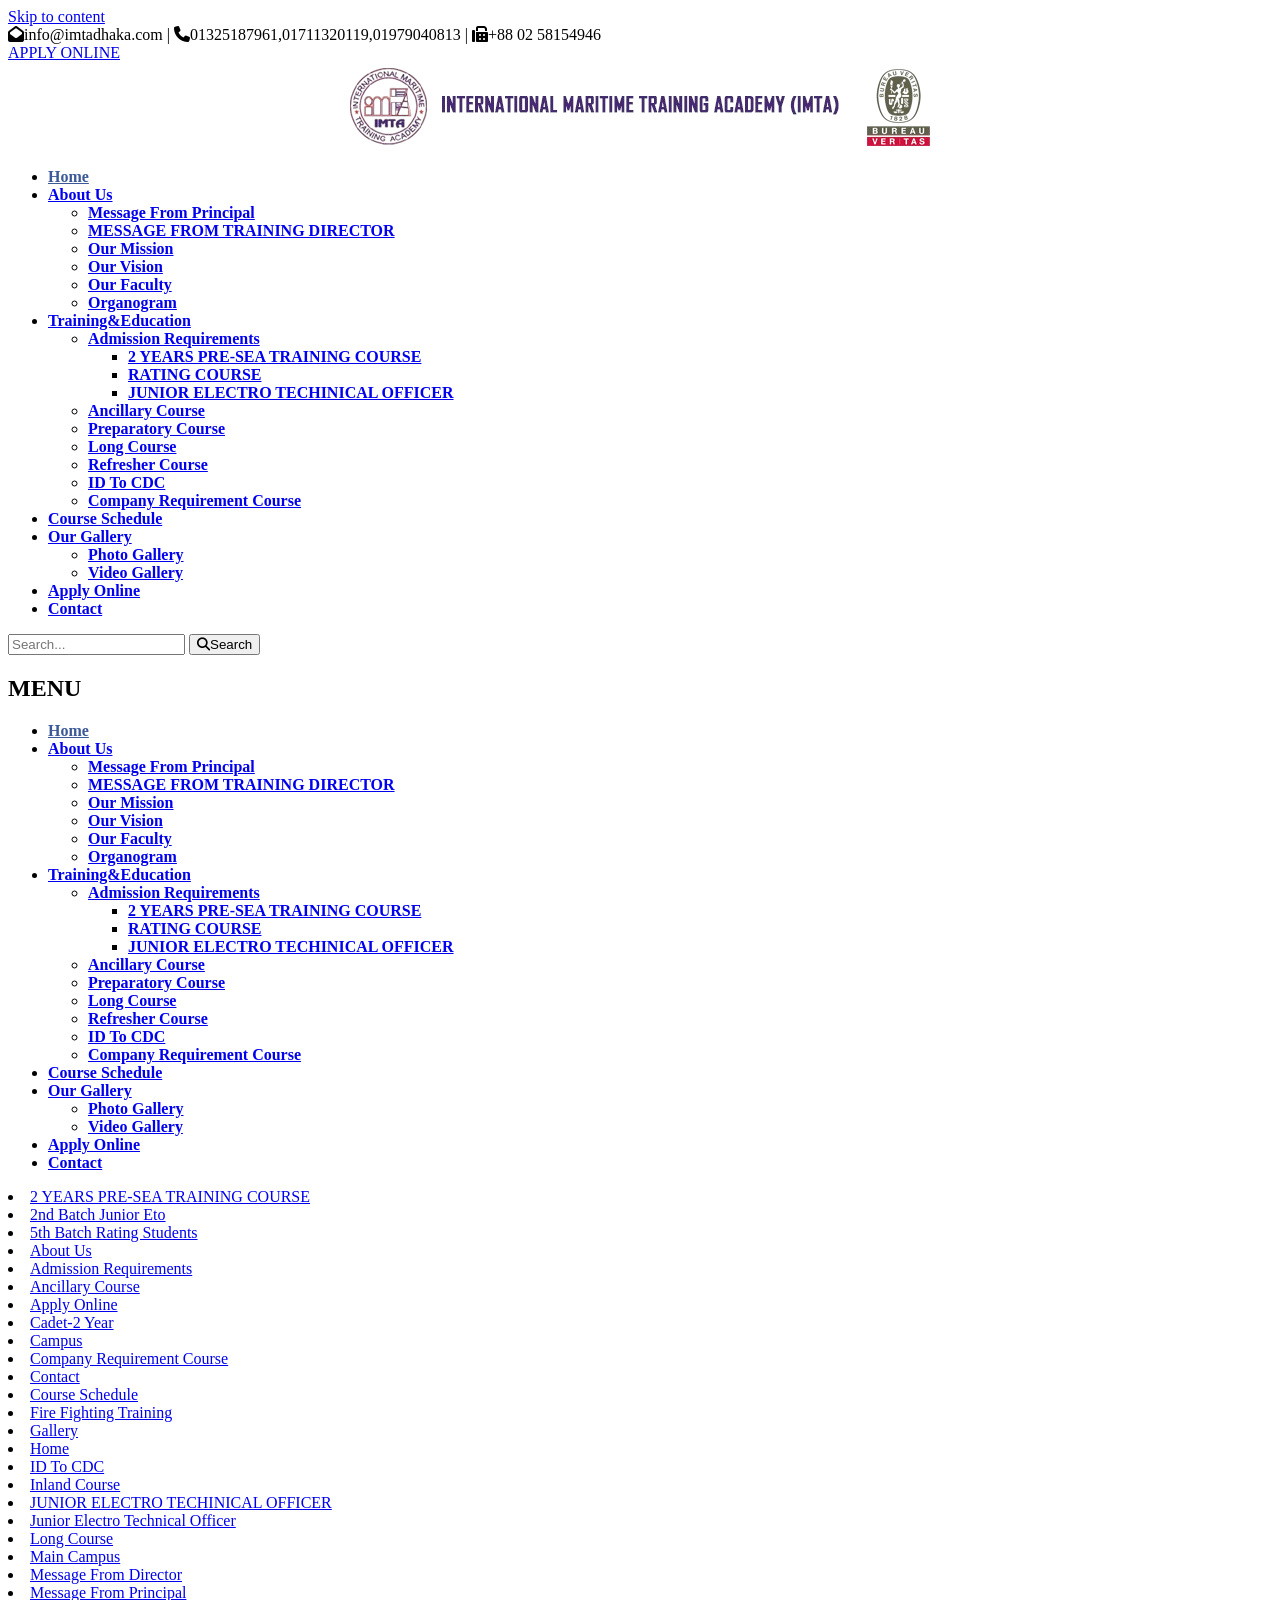
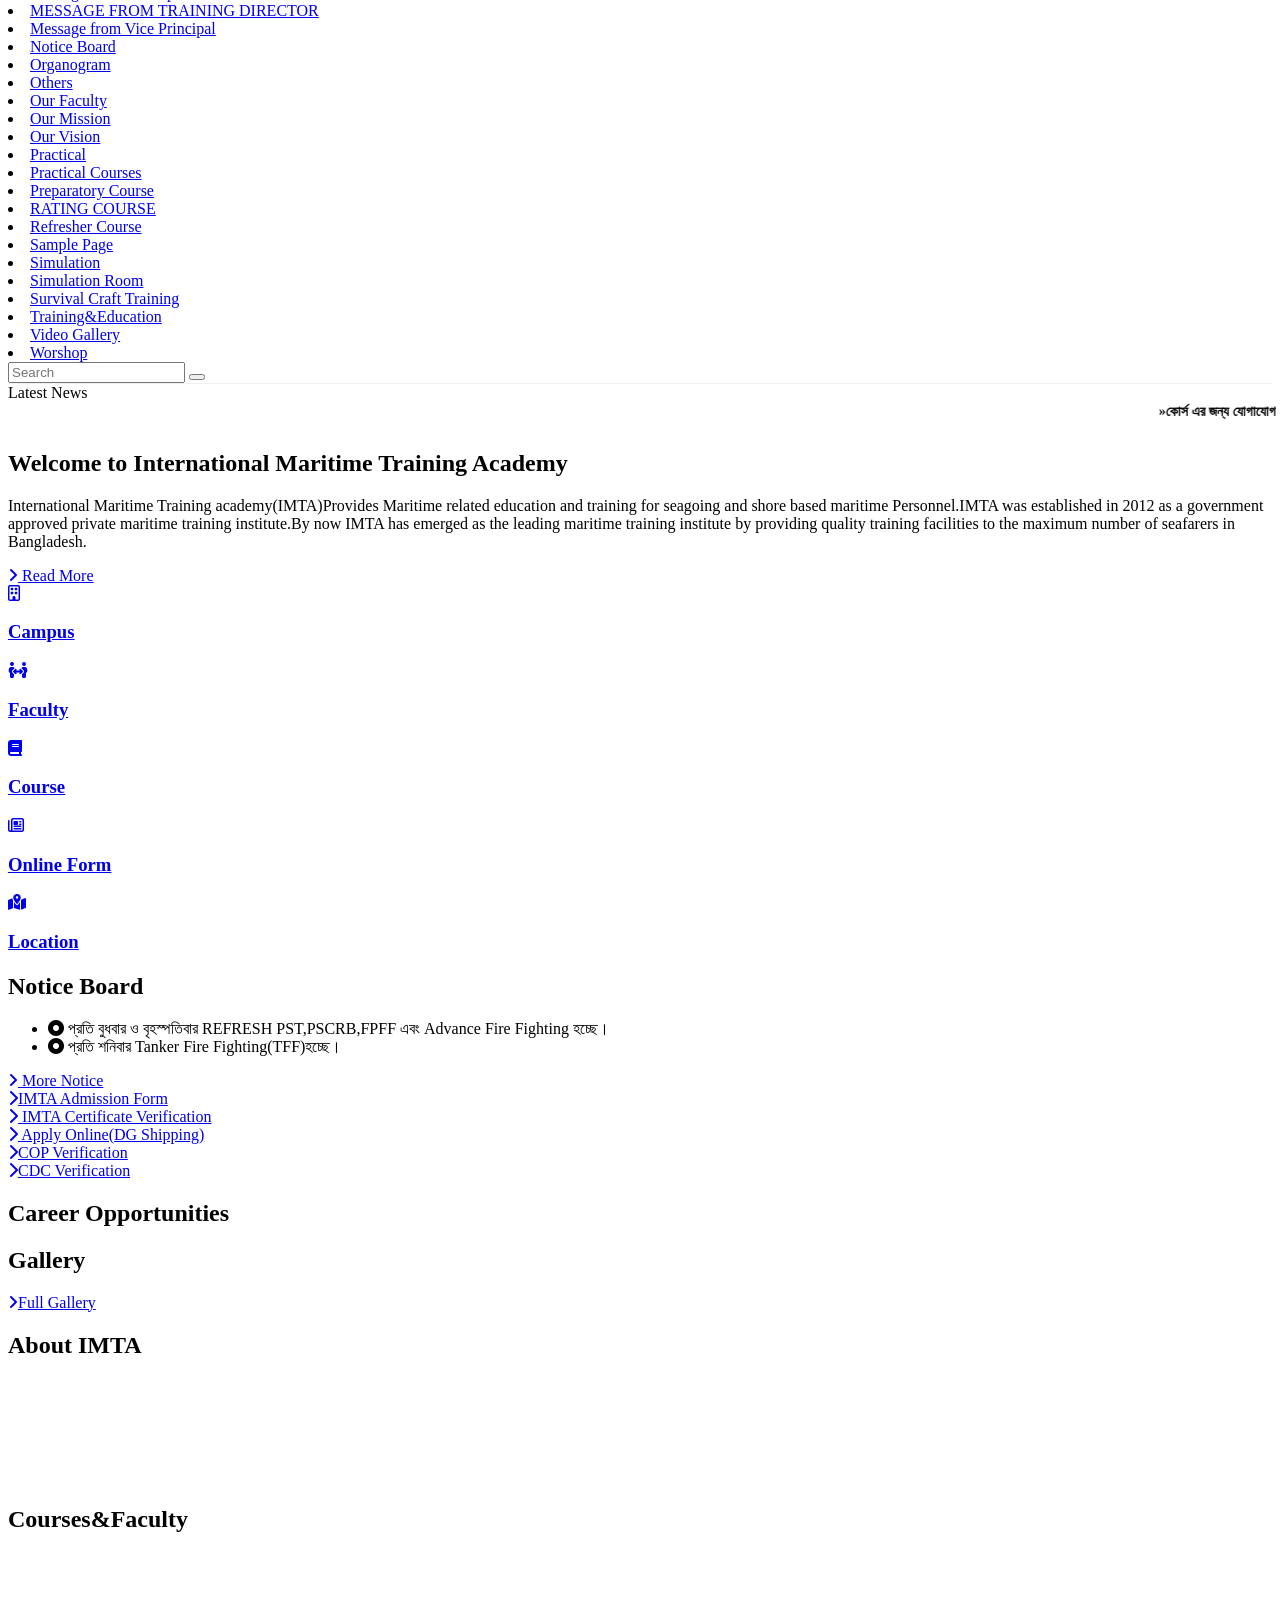
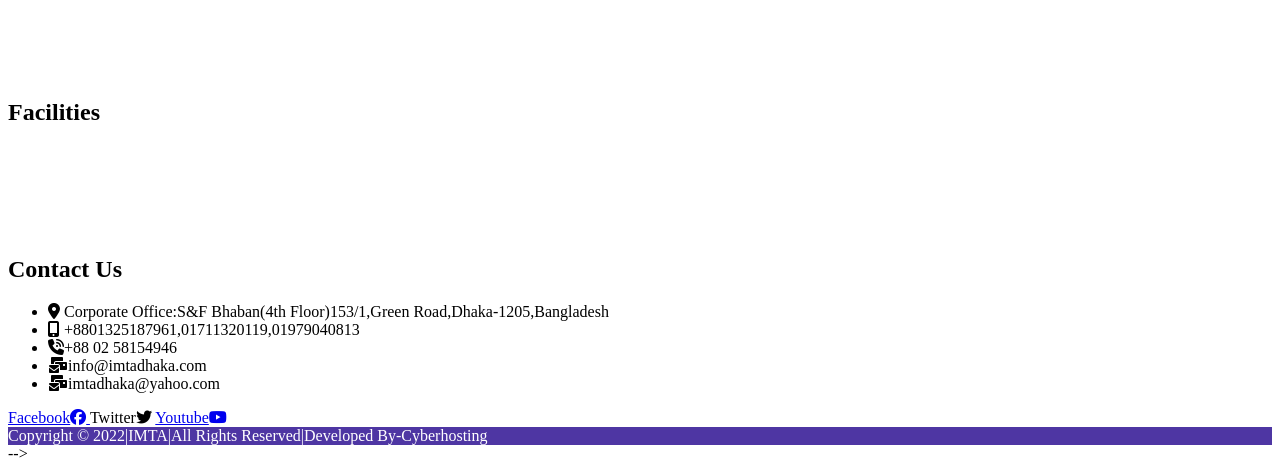
<file: index.html>
<!DOCTYPE html>
<html class="html" lang="en-US">
    <head>
        <meta charset="UTF-8" />
        <link rel="profile" href="https://gmpg.org/xfn/11" />
        <title>International Maritime Training Academy</title>
        <meta name="robots" content="max-image-preview:large" />
        <meta name="viewport" content="width=device-width, initial-scale=1" />
        <link rel="dns-prefetch" href="//maxcdn.bootstrapcdn.com" />
        <link rel="stylesheet" href="./sourse/css/style.css" />
        <link rel="stylesheet" id="font-awesome-6.2.1-css" href="https://cdnjs.cloudflare.com/ajax/libs/font-awesome/6.2.1/css/all.min.css?ver=6.6.2" media="all" />   
        <link rel="stylesheet" id="elementor-frontend-css" href="https://imtadhaka.com/wp-content/plugins/elementor/assets/css/frontend-lite.min.css?ver=3.23.4" media="all" />
        <link rel="stylesheet" id="eael-13-css" href="https://imtadhaka.com/wp-content/uploads/essential-addons-elementor/eael-13.css?ver=1727774979" media="all" />
        <link rel="stylesheet" id="elementor-post-13-css" href="https://imtadhaka.com/wp-content/uploads/elementor/css/post-13.css?ver=1728101430" media="all" />
        <link rel="stylesheet" id="elementor-post-165-css" href="https://imtadhaka.com/wp-content/uploads/elementor/css/post-165.css?ver=1724941983" media="all" />
        <link rel="stylesheet" id="oceanwp-style-css" href="https://imtadhaka.com/wp-content/themes/oceanwp/assets/css/style.min.css?ver=3.3.5" media="all" />
        <link rel="stylesheet" id="elementor-icons-css" href="https://imtadhaka.com/wp-content/plugins/elementor/assets/lib/eicons/css/elementor-icons.min.css?ver=5.30.0" media="all" />
        <link rel="stylesheet" id="swiper-css" href="https://imtadhaka.com/wp-content/plugins/elementor/assets/lib/swiper/v8/css/swiper.min.css?ver=8.4.5" media="all" />
        <link rel="stylesheet" id="elementor-post-5-css" href="https://imtadhaka.com/wp-content/uploads/elementor/css/post-5.css?ver=1727754034" media="all" />
        <style id="mystickymenu" type="text/css">
            #mysticky-nav {
                width: 100%;
                position: static;
            }
            #mysticky-nav.wrapfixed {
                position: fixed;
                left: 0px;
                margin-top: 0px;
                z-index: 99990;
                -webkit-transition: 0.3s;
                -moz-transition: 0.3s;
                -o-transition: 0.3s;
                transition: 0.3s;
                -ms-filter: "progid:DXImageTransform.Microsoft.Alpha(Opacity=100)";
                filter: alpha(opacity=100);
                opacity: 1;
                background-color: #ffffff;
            }
            #mysticky-nav.wrapfixed.myfixed {
                background-color: #ffffff;
                position: relative;
                top: auto;
                left: auto;
                right: auto;
            }
            #mysticky-nav.myfixed {
                margin: 0 auto;
                float: none;
                border: 0px;
                background: none;
                max-width: 100%;
            }
        </style>
        <style type="text/css"></style>
        <meta name="generator" content="Elementor 3.23.4; features: e_optimized_css_loading, additional_custom_breakpoints, e_lazyload; settings: css_print_method-external, google_font-enabled, font_display-auto" />
 
        <style id="wp-custom-css">
            #top-bar{padding:8px 40px}.eael-simple-menu-container.eael-simple-menu.eael-simple-menu-horizontal li ul{width:260px}.marq_cont.marq_item:last-child{flex:1}#site-header{position fixed;width:100%;background-color:#fff;border-bottom:1px solid #f1f1f1;z-index:100}.contact_form label{width:-webkit-fill-available}.header-sticker{width:100%!important;left:unset!important}a,a:hover,a:focus{outline:none!important}.current-menu-item>a,.current-menu-parent>a,.current-menu-ancestor>a{color:#3b5998!important}.smart-form{border:1px solid #DC3545;border-radius:10px}.smart-form.row:not(:last-child,:first-child){border-bottom:1px solid #DC3545}.menu-item a{font-weight:800!important}
        </style>
        <!-- OceanWP CSS -->
        <style type="text/css">
            #main #content-wrap,
            .separate-layout #main #content-wrap {
                padding-top: 0;
                padding-bottom: 0;
            }
            #site-header.has-header-media.overlay-header-media {
                background-color: rgba(0, 0, 0, 0.5);
            }
            .dropdown-menu.sub-menu {
                min-width: 350px;
            }
            #sidr li,
            #sidr ul,
            #mobile-dropdown ul li,
            #mobile-dropdown ul li ul {
                border-color: rgba(255, 255, 255, 0.035);
            }
            #top-bar-wrap,
            .oceanwp-top-bar-sticky {
                background-color: #002147;
            }
            #top-bar-wrap {
                border-color: #002147;
            }
            #top-bar-wrap,
            #top-bar-content strong {
                color: #ffffff;
            }
            #top-bar-social li a {
                color: #ffffff;
            }
            #top-bar-social li a.owp-icon use {
                stroke: #ffffff;
            }
            #footer-widgets {
                padding: 0;
            }
            #footer-bottom {
                background-color: #4e36a3;
            }
            #footer-bottom,
            #footer-bottom p {
                color: #ffffff;
            }
            body {
                font-family: Poppins;
            }
            #top-bar-content,
            #top-bar-social-alt {
                font-size: 14px;
            }
        </style>
    </head>
    <body
        class="home page-template-default page page-id-5 wp-embed-responsive oceanwp oceanwp-theme dropdown-mobile default-breakpoint content-full-width content-max-width page-header-disabled has-breadcrumbs elementor-default elementor-kit-12 elementor-page elementor-page-5"
        itemscope="itemscope"
        itemtype="https://schema.org/WebPage"
    >
        <div id="outer-wrap" class="site clr">
            <a class="skip-link screen-reader-text" href="#main">Skip to content</a>
            <div id="wrap" class="clr">
                <header id="site-header" class="custom-header clr" data-height="74" itemscope="itemscope" itemtype="https://schema.org/WPHeader" role="banner">
                    <div id="site-header-inner" class="clr container">
                        <div data-elementor-type="wp-post" data-elementor-id="13" class="elementor elementor-13">
                            <section
                                class="elementor-section elementor-top-section elementor-element elementor-element-a11d902 elementor-section-stretched header-logo elementor-section-boxed elementor-section-height-default elementor-section-height-default"
                                data-id="a11d902"
                                data-element_type="section"
                                data-settings='{"stretch_section":"section-stretched","background_background":"classic"}'
                            >
                                <div class="elementor-container elementor-column-gap-default">
                                    <div class="elementor-column elementor-col-50 elementor-top-column elementor-element elementor-element-6e054c5" data-id="6e054c5" data-element_type="column">
                                        <div class="elementor-widget-wrap elementor-element-populated">
                                            <div class="elementor-element elementor-element-daac14a elementor-widget elementor-widget-text-editor" data-id="daac14a" data-element_type="widget" data-widget_type="text-editor.default">
                                                <div class="elementor-widget-container">
                                                    <i class="fa fa-envelope-open"></i>info@imtadhaka.com&nbsp;|&nbsp;<i class="fa fa-phone" aria-hidden="true"></i>01325187961,01711320119,01979040813&nbsp;|&nbsp;<i class="fa fa-fax"></i>+88
                                                    02 58154946
                                                </div>
                                            </div>
                                        </div>
                                    </div>
                                    <div class="elementor-column elementor-col-50 elementor-top-column elementor-element elementor-element-7cb4e01" data-id="7cb4e01" data-element_type="column">
                                        <div class="elementor-widget-wrap elementor-element-populated">
                                            <div
                                                class="elementor-element elementor-element-af2f5e1 elementor-align-justify elementor-widget elementor-widget-button"
                                                data-id="af2f5e1"
                                                data-element_type="widget"
                                                data-widget_type="button.default"
                                            >
                                                <div class="elementor-widget-container">
                                                    <div class="elementor-button-wrapper">
                                                        <a class="elementor-button elementor-button-link elementor-size-xs" href="./sourse/page/page-apply/form/index.html">
                                                            <span class="elementor-button-content-wrapper"><span class="elementor-button-text">APPLY ONLINE</span></span>
                                                        </a>
                                                    </div>
                                                </div>
                                            </div>
                                        </div>
                                    </div>
                                </div>
                            </section>
                            <section
                                class="elementor-section elementor-top-section elementor-element elementor-element-d3636e9 elementor-section-stretched header-logo elementor-section-boxed elementor-section-height-default elementor-section-height-default"
                                data-id="d3636e9"
                                data-element_type="section"
                                data-settings='{"stretch_section":"section-stretched","background_background":"classic"}'
                            >
                                <div class="elementor-container elementor-column-gap-default">
                                    <div class="elementor-column elementor-col-100 elementor-top-column elementor-element elementor-element-cfa1b36" data-id="cfa1b36" data-element_type="column">
                                        <div class="elementor-widget-wrap elementor-element-populated">
                                            <div
                                                class="elementor-element elementor-element-24a8edf elementor-widget__width-inherit elementor-widget elementor-widget-image"
                                                data-id="24a8edf"
                                                data-element_type="widget"
                                                data-widget_type="image.default"
                                            >
                                                <div class="elementor-widget-container">
                                                    <a href="#">
                                                        <img
                                                            fetchpriority="high"
                                                            width="600"
                                                            height="90"
                                                            src="./sourse/img/IMTA_HEADER1-.png"
                                                            class="attachment-large size-large wp-image-34299"
                                                            alt=""
                                                            srcset="./sourse/img/IMTA_HEADER1-.png 600w, ./sourse/img/IMTA_HEADER1--300x45.png 300w"
                                                            sizes="(max-width: 600px) 100vw, 600px"
                                                        />
                                                    </a>
                                                </div>
                                            </div>
                                        </div>
                                    </div>
                                </div>
                            </section>
                            <section
                                class="elementor-section elementor-top-section elementor-element elementor-element-59bf9b1 elementor-section-stretched header-menu elementor-hidden-desktop elementor-hidden-tablet elementor-hidden-mobile elementor-section-boxed elementor-section-height-default elementor-section-height-default"
                                data-id="59bf9b1"
                                data-element_type="section"
                                data-settings='{"stretch_section":"section-stretched","background_background":"classic"}'
                            >
                                <div class="elementor-container elementor-column-gap-default">
                                    <div class="elementor-column elementor-col-66 elementor-top-column elementor-element elementor-element-8c7bcbc" data-id="8c7bcbc" data-element_type="column">
                                        <div class="elementor-widget-wrap elementor-element-populated">
                                            <div
                                                class="elementor-element elementor-element-7732d94 eael_simple_menu_hamburger_disable_selected_menu_no eael-simple-menu-hamburger-align-right eael-hamburger--tablet elementor-widget elementor-widget-eael-simple-menu"
                                                data-id="7732d94"
                                                data-element_type="widget"
                                                data-widget_type="eael-simple-menu.default"
                                            >
                                                <div class="elementor-widget-container">
                                                    <div
                                                        data-hamburger-icon='&lt;i aria-hidden="true" class="fas fa-bars"&gt;&lt;/i&gt;'
                                                        data-indicator-class="fas fa-angle-down"
                                                        data-dropdown-indicator-class="fas fa-angle-down"
                                                        class="eael-simple-menu-container eael-simple-menu-align-left eael-simple-menu-dropdown-align-left preset-1"
                                                        data-hamburger-breakpoints='{"mobile":"Mobile Portrait (&gt; 767px)","tablet":"Tablet Portrait (&gt; 1024px)","desktop":"Desktop (&gt; 2400px)","none":"None"}'
                                                        data-hamburger-device="tablet"
                                                    >
                                                        <ul id="menu-main-menu" class="eael-simple-menu eael-simple-menu-dropdown-animate-to-top eael-simple-menu-indicator eael-simple-menu-horizontal">
                                                            <li id="menu-item-25" class="menu-item menu-item-type-post_type menu-item-object-page menu-item-home current-menu-item page_item page-item-5 current_page_item menu-item-25">
                                                                <a href="#" aria-current="page">Home</a>
                                                            </li>
                                                            <li id="menu-item-276" class="menu-item menu-item-type-post_type menu-item-object-page menu-item-has-children menu-item-276">
                                                                <a href="#">About Us</a>
                                                                <ul class="sub-menu">
                                                                    <li id="menu-item-278" class="menu-item menu-item-type-post_type menu-item-object-page menu-item-278">
                                                                        <a href="#">Message From Principal</a>
                                                                    </li>
                                                                    <li id="menu-item-2566" class="menu-item menu-item-type-post_type menu-item-object-page menu-item-2566">
                                                                        <a href="#">MESSAGE FROM TRAINING DIRECTOR</a>
                                                                    </li>
                                                                    <li id="menu-item-280" class="menu-item menu-item-type-post_type menu-item-object-page menu-item-280"><a href="#">Our Mission</a></li>
                                                                    <li id="menu-item-281" class="menu-item menu-item-type-post_type menu-item-object-page menu-item-281"><a href="#">Our Vision</a></li>
                                                                    <li id="menu-item-279" class="menu-item menu-item-type-post_type menu-item-object-page menu-item-279"><a href="#">Our Faculty</a></li>
                                                                    <li id="menu-item-28023" class="menu-item menu-item-type-post_type menu-item-object-page menu-item-28023"><a href="#">Organogram</a></li>
                                                                </ul>
                                                            </li>
                                                            <li id="menu-item-10622" class="menu-item menu-item-type-custom menu-item-object-custom menu-item-has-children menu-item-10622">
                                                                <a href="#">Training&#038;Education</a>
                                                                <ul class="sub-menu">
                                                                    <li id="menu-item-10632" class="menu-item menu-item-type-custom menu-item-object-custom menu-item-has-children menu-item-10632">
                                                                        <a href="#">Admission Requirements</a>
                                                                        <ul class="sub-menu">
                                                                            <li id="menu-item-10623" class="menu-item menu-item-type-post_type menu-item-object-page menu-item-10623">
                                                                                <a href="#">2 YEARS PRE-SEA TRAINING COURSE</a>
                                                                            </li>
                                                                            <li id="menu-item-10624" class="menu-item menu-item-type-post_type menu-item-object-page menu-item-10624">
                                                                                <a href="#">RATING COURSE</a>
                                                                            </li>
                                                                            <li id="menu-item-10625" class="menu-item menu-item-type-post_type menu-item-object-page menu-item-10625">
                                                                                <a href="#">JUNIOR ELECTRO TECHINICAL OFFICER</a>
                                                                            </li>
                                                                        </ul>
                                                                    </li>
                                                                    <li id="menu-item-10626" class="menu-item menu-item-type-post_type menu-item-object-page menu-item-10626">
                                                                        <a href="#">Ancillary Course</a>
                                                                    </li>
                                                                    <li id="menu-item-10627" class="menu-item menu-item-type-post_type menu-item-object-page menu-item-10627">
                                                                        <a href="#">Preparatory Course</a>
                                                                    </li>
                                                                    <li id="menu-item-10640" class="menu-item menu-item-type-post_type menu-item-object-page menu-item-10640"><a href="https://imtadhaka.com/long-course/">Long Course</a></li>
                                                                    <li id="menu-item-10629" class="menu-item menu-item-type-post_type menu-item-object-page menu-item-10629">
                                                                        <a href="#">Refresher Course</a>
                                                                    </li>
                                                                    <li id="menu-item-10630" class="menu-item menu-item-type-post_type menu-item-object-page menu-item-10630"><a href="https://imtadhaka.com/id-to-cdc/">ID To CDC</a></li>
                                                                    <li id="menu-item-10631" class="menu-item menu-item-type-post_type menu-item-object-page menu-item-10631">
                                                                        <a href="#">Company Requirement Course</a>
                                                                    </li>
                                                                </ul>
                                                            </li>
                                                            <li id="menu-item-291" class="menu-item menu-item-type-post_type menu-item-object-page menu-item-291"><a href="https://imtadhaka.com/course-schedule/">Course Schedule</a></li>
                                                            <li id="menu-item-2423" class="menu-item menu-item-type-custom menu-item-object-custom menu-item-has-children menu-item-2423">
                                                                <a href="#">Our Gallery</a>
                                                                <ul class="sub-menu">
                                                                    <li id="menu-item-2422" class="menu-item menu-item-type-post_type menu-item-object-page menu-item-2422"><a href="https://imtadhaka.com/gallery/">Photo Gallery</a></li>
                                                                    <li id="menu-item-2437" class="menu-item menu-item-type-post_type menu-item-object-page menu-item-2437">
                                                                        <a href="#/">Video Gallery</a>
                                                                    </li>
                                                                </ul>
                                                            </li>
                                                            <li id="menu-item-2431" class="menu-item menu-item-type-post_type menu-item-object-page menu-item-2431"><a href="https://imtadhaka.com/apply-online/">Apply Online</a></li>
                                                            <li id="menu-item-290" class="menu-item menu-item-type-post_type menu-item-object-page menu-item-290"><a href="https://imtadhaka.com/contact/">Contact</a></li>
                                                        </ul>
                                                    </div>
                                                </div>
                                            </div>
                                        </div>
                                    </div>
                                    <div class="elementor-column elementor-col-33 elementor-top-column elementor-element elementor-element-7b15af0" data-id="7b15af0" data-element_type="column">
                                        <div class="elementor-widget-wrap elementor-element-populated">
                                            <div
                                                class="elementor-element elementor-element-6f3cf4c elementor-search-form--skin-classic elementor-search-form--button-type-icon elementor-search-form--icon-search elementor-widget elementor-widget-search-form"
                                                data-id="6f3cf4c"
                                                data-element_type="widget"
                                                data-settings='{"skin":"classic"}'
                                                data-widget_type="search-form.default"
                                            >
                                                <div class="elementor-widget-container">
                                                    <link rel="stylesheet" href="https://imtadhaka.com/wp-content/plugins/elementor-pro/assets/css/widget-theme-elements.min.css" />
                                                    <form class="elementor-search-form" role="search" action="https://imtadhaka.com" method="get">
                                                        <div class="elementor-search-form__container">
                                                            <input placeholder="Search..." class="elementor-search-form__input" type="search" name="s" title="Search" value="" />
                                                            <button class="elementor-search-form__submit" type="submit" title="Search" aria-label="Search">
                                                                <i aria-hidden="true" class="fas fa-search"></i><span class="elementor-screen-only">Search</span>
                                                            </button>
                                                        </div>
                                                    </form>
                                                </div>
                                            </div>
                                        </div>
                                    </div>
                                </div>
                            </section>
                            <section
                                class="elementor-section elementor-top-section elementor-element elementor-element-78d7cc6 elementor-section-stretched header-sticker elementor-section-boxed elementor-section-height-default elementor-section-height-default"
                                data-id="78d7cc6"
                                data-element_type="section"
                                data-settings='{"stretch_section":"section-stretched","background_background":"classic"}'
                            >
                                <div class="elementor-container elementor-column-gap-no">
                                    <div class="elementor-column elementor-col-100 elementor-top-column elementor-element elementor-element-0890b12" data-id="0890b12" data-element_type="column">
                                        <div class="elementor-widget-wrap elementor-element-populated">
                                            <section
                                                class="elementor-section elementor-inner-section elementor-element elementor-element-a78b019 elementor-section-full_width elementor-section-height-default elementor-section-height-default"
                                                data-id="a78b019"
                                                data-element_type="section"
                                            >
                                                <div class="elementor-container elementor-column-gap-default">
                                                    <div class="elementor-column elementor-col-100 elementor-inner-column elementor-element elementor-element-bfa556b" data-id="bfa556b" data-element_type="column">
                                                        <div class="elementor-widget-wrap elementor-element-populated">
                                                            <div
                                                                class="elementor-element elementor-element-242b481 elementor-widget-tablet__width-auto elementor-absolute elementor-hidden-desktop elementor-widget elementor-widget-heading"
                                                                data-id="242b481"
                                                                data-element_type="widget"
                                                                data-settings='{"_position":"absolute"}'
                                                                data-widget_type="heading.default"
                                                            >
                                                                <div class="elementor-widget-container">
                                                                    
                                                                    <h2 class="elementor-heading-title elementor-size-default">MENU</h2>
                                                                </div>
                                                            </div>
                                                            <div
                                                                class="elementor-element elementor-element-a2b7afe eael_simple_menu_hamburger_disable_selected_menu_hide eael-simple-menu-hamburger-align-right eael-hamburger--tablet elementor-widget elementor-widget-eael-simple-menu"
                                                                data-id="a2b7afe"
                                                                data-element_type="widget"
                                                                data-widget_type="eael-simple-menu.default"
                                                            >
                                                                <div class="elementor-widget-container">
                                                                    <div
                                                                        data-hamburger-icon='&lt;i aria-hidden="true" class="fas fa-bars"&gt;&lt;/i&gt;'
                                                                        data-indicator-class="fas fa-angle-down"
                                                                        data-dropdown-indicator-class="fas fa-angle-down"
                                                                        class="eael-simple-menu-container eael-simple-menu-align-left eael-simple-menu-dropdown-align-left preset-1"
                                                                        data-hamburger-breakpoints='{"mobile":"Mobile Portrait (&gt; 767px)","tablet":"Tablet Portrait (&gt; 1024px)","desktop":"Desktop (&gt; 2400px)","none":"None"}'
                                                                        data-hamburger-device="tablet"
                                                                    >
                                                                        <ul id="menu-main-menu-1" class="eael-simple-menu eael-simple-menu-dropdown-animate-to-top eael-simple-menu-indicator eael-simple-menu-horizontal">
                                                                            <li class="menu-item menu-item-type-post_type menu-item-object-page menu-item-home current-menu-item page_item page-item-5 current_page_item menu-item-25">
                                                                                <a href="#" aria-current="page">Home</a>
                                                                            </li>
                                                                            <li class="menu-item menu-item-type-post_type menu-item-object-page menu-item-has-children menu-item-276">
                                                                                <a href="#">About Us</a>
                                                                                <ul class="sub-menu">
                                                                                    <li class="menu-item menu-item-type-post_type menu-item-object-page menu-item-278">
                                                                                        <a href="#">Message From Principal</a>
                                                                                    </li>
                                                                                    <li class="menu-item menu-item-type-post_type menu-item-object-page menu-item-2566">
                                                                                        <a href="#">MESSAGE FROM TRAINING DIRECTOR</a>
                                                                                    </li>
                                                                                    <li class="menu-item menu-item-type-post_type menu-item-object-page menu-item-280"><a href="#">Our Mission</a></li>
                                                                                    <li class="menu-item menu-item-type-post_type menu-item-object-page menu-item-281"><a href="#">Our Vision</a></li>
                                                                                    <li class="menu-item menu-item-type-post_type menu-item-object-page menu-item-279"><a href="#">Our Faculty</a></li>
                                                                                    <li class="menu-item menu-item-type-post_type menu-item-object-page menu-item-28023"><a href="#">Organogram</a></li>
                                                                                </ul>
                                                                            </li>
                                                                            <li class="menu-item menu-item-type-custom menu-item-object-custom menu-item-has-children menu-item-10622">
                                                                                <a href="#">Training&#038;Education</a>
                                                                                <ul class="sub-menu">
                                                                                    <li class="menu-item menu-item-type-custom menu-item-object-custom menu-item-has-children menu-item-10632">
                                                                                        <a href="#">Admission Requirements</a>
                                                                                        <ul class="sub-menu">
                                                                                            <li class="menu-item menu-item-type-post_type menu-item-object-page menu-item-10623">
                                                                                                <a href="#">2 YEARS PRE-SEA TRAINING COURSE</a>
                                                                                            </li>
                                                                                            <li class="menu-item menu-item-type-post_type menu-item-object-page menu-item-10624">
                                                                                                <a href="#">RATING COURSE</a>
                                                                                            </li>
                                                                                            <li class="menu-item menu-item-type-post_type menu-item-object-page menu-item-10625">
                                                                                                <a href="#">JUNIOR ELECTRO TECHINICAL OFFICER</a>
                                                                                            </li>
                                                                                        </ul>
                                                                                    </li>
                                                                                    <li class="menu-item menu-item-type-post_type menu-item-object-page menu-item-10626">
                                                                                        <a href="#">Ancillary Course</a>
                                                                                    </li>
                                                                                    <li class="menu-item menu-item-type-post_type menu-item-object-page menu-item-10627">
                                                                                        <a href="#">Preparatory Course</a>
                                                                                    </li>
                                                                                    <li class="menu-item menu-item-type-post_type menu-item-object-page menu-item-10640"><a href="#">Long Course</a></li>
                                                                                    <li class="menu-item menu-item-type-post_type menu-item-object-page menu-item-10629">
                                                                                        <a href="#">Refresher Course</a>
                                                                                    </li>
                                                                                    <li class="menu-item menu-item-type-post_type menu-item-object-page menu-item-10630"><a href="#">ID To CDC</a></li>
                                                                                    <li class="menu-item menu-item-type-post_type menu-item-object-page menu-item-10631">
                                                                                        <a href="#">Company Requirement Course</a>
                                                                                    </li>
                                                                                </ul>
                                                                            </li>
                                                                            <li class="menu-item menu-item-type-post_type menu-item-object-page menu-item-291"><a href="#">Course Schedule</a></li>
                                                                            <li class="menu-item menu-item-type-custom menu-item-object-custom menu-item-has-children menu-item-2423">
                                                                                <a href="#">Our Gallery</a>
                                                                                <ul class="sub-menu">
                                                                                    <li class="menu-item menu-item-type-post_type menu-item-object-page menu-item-2422"><a href="#">Photo Gallery</a></li>
                                                                                    <li class="menu-item menu-item-type-post_type menu-item-object-page menu-item-2437"><a href="#">Video Gallery</a></li>
                                                                                </ul>
                                                                            </li>
                                                                            <li class="menu-item menu-item-type-post_type menu-item-object-page menu-item-2431"><a href="#">Apply Online</a></li>
                                                                            <li class="menu-item menu-item-type-post_type menu-item-object-page menu-item-290"><a href="#">Contact</a></li>
                                                                        </ul>
                                                                    </div>
                                                                </div>
                                                            </div>
                                                        </div>
                                                    </div>
                                                </div>
                                            </section>
                                        </div>
                                    </div>
                                </div>
                            </section>
                        </div>
                    </div>
                    <div id="mobile-dropdown" class="clr">
                        <nav class="clr" itemscope="itemscope" itemtype="https://schema.org/SiteNavigationElement">
                            <div class="menu">
                                <li class="page_item page-item-1160"><a href="#">2 YEARS PRE-SEA TRAINING COURSE</a></li>
                                <li class="page_item page-item-805"><a href="#">2nd Batch Junior Eto</a></li>
                                <li class="page_item page-item-800"><a href="#">5th Batch Rating Students</a></li>
                                <li class="page_item page-item-274"><a href="#">About Us</a></li>
                                <li class="page_item page-item-254"><a href="#">Admission Requirements</a></li>
                                <li class="page_item page-item-264"><a href="#">Ancillary Course</a></li>
                                <li class="page_item page-item-268"><a href="#">Apply Online</a></li>
                                <li class="page_item page-item-869"><a href="#">Cadet-2 Year</a></li>
                                <li class="page_item page-item-1003"><a href="#">Campus</a></li>
                                <li class="page_item page-item-1105"><a href="#">Company Requirement Course</a></li>
                                <li class="page_item page-item-272"><a href="#">Contact</a></li>
                                <li class="page_item page-item-266"><a href="#">Course Schedule</a></li>
                                <li class="page_item page-item-1032"><a href="#">Fire Fighting Training</a></li>
                                <li class="page_item page-item-270"><a href="#">Gallery</a></li>
                                <li class="page_item page-item-5 current_page_item"><a href="#" aria-current="page">Home</a></li>
                                <li class="page_item page-item-867"><a href="#">ID To CDC</a></li>
                                <li class="page_item page-item-865"><a href="#">Inland Course</a></li>
                                <li class="page_item page-item-1164"><a href="#">JUNIOR ELECTRO TECHINICAL OFFICER</a></li>
                                <li class="page_item page-item-260"><a href="#">Junior Electro Technical Officer</a></li>
                                <li class="page_item page-item-990"><a href="#">Long Course</a></li>
                                <li class="page_item page-item-776"><a href="#">Main Campus</a></li>
                                <li class="page_item page-item-244"><a href="#">Message From Director</a></li>
                                <li class="page_item page-item-242"><a href="#">Message From Principal</a></li>
                                <li class="page_item page-item-2564"><a href="#">MESSAGE FROM TRAINING DIRECTOR</a></li>
                                <li class="page_item page-item-677"><a href="#">Message from Vice Principal</a></li>
                                <li class="page_item page-item-966"><a href="#">Notice Board</a></li>
                                <li class="page_item page-item-28020"><a href="#">Organogram</a></li>
                                <li class="page_item page-item-1356"><a href="#">Others</a></li>
                                <li class="page_item page-item-250"><a href="##">Our Faculty</a></li>
                                <li class="page_item page-item-246"><a href="#">Our Mission</a></li>
                                <li class="page_item page-item-248"><a href="#">Our Vision</a></li>
                                <li class="page_item page-item-795"><a href="#">Practical</a></li>
                                <li class="page_item page-item-992"><a href="#">Practical Courses</a></li>
                                <li class="page_item page-item-994"><a href="#">Preparatory Course</a></li>
                                <li class="page_item page-item-1162"><a href="#">RATING COURSE</a></li>
                                <li class="page_item page-item-861"><a href="#">Refresher Course</a></li>
                                <li class="page_item page-item-2"><a href="#">Sample Page</a></li>
                                <li class="page_item page-item-1007"><a href="#">Simulation</a></li>
                                <li class="page_item page-item-787"><a href="#">Simulation Room</a></li>
                                <li class="page_item page-item-1034"><a href="#">Survival Craft Training</a></li>
                                <li class="page_item page-item-252"><a href="#">Training&#038;Education</a></li>
                                <li class="page_item page-item-2435"><a href="#">Video Gallery</a></li>
                                <li class="page_item page-item-1005"><a href="#">Worshop</a></li>
                            </div>
                            <div id="mobile-menu-search" class="clr">
                                <form aria-label="Search this website" method="get" action="" class="mobile-searchform">
                                    <input aria-label="Insert search query" value="" class="field" id="ocean-mobile-search-1" type="search" name="s" autocomplete="off" placeholder="Search" />
                                    <button aria-label="Submit search" type="submit" class="searchform-submit"><i class="icon-magnifier" aria-hidden="true" role="img"></i></button>
                                </form>
                            </div>
                            <!--.mobile-menu-search -->
                        </nav>
                    </div>
                </header>
                <!-- #site-header -->
                <main id="main" class="site-main clr" role="main">
                    <div id="content-wrap" class="container clr">
                        <div id="primary" class="content-area clr">
                            <div id="content" class="site-content clr">
                                <article class="single-page-article clr">
                                    <div class="entry clr" itemprop="text">
                                        <div data-elementor-type="wp-page" data-elementor-id="5" class="elementor elementor-5">
                                            <section
                                                class="elementor-section elementor-top-section elementor-element elementor-element-4ac1230 elementor-section-stretched elementor-section-boxed elementor-section-height-default elementor-section-height-default"
                                                data-id="4ac1230"
                                                data-element_type="section"
                                                data-settings='{"stretch_section":"section-stretched"}'
                                            >
                                                <div class="elementor-container elementor-column-gap-default">
                                                    <div class="elementor-column elementor-col-100 elementor-top-column elementor-element elementor-element-5aa6630" data-id="5aa6630" data-element_type="column">
                                                        <div class="elementor-widget-wrap elementor-element-populated">
                                                            <div class="elementor-element elementor-element-1c648cd elementor-widget elementor-widget-html" data-id="1c648cd" data-element_type="widget" data-widget_type="html.default">
                                                                <div class="elementor-widget-container">
                                                                    <div class="marq_cont">
                                                                        <div class="marq_item">Latest News</div>
                                                                        <div class="marq_item">
                                                                            <marquee style="font-size: 14px; padding: 2px; font-weight: bold;" width="100%" direction="left" height="20px">
                                                                                <bold>
                                                                                    &#187;কোর্স এর জন্য যোগাযোগ করুন এবং For details information:01711320119,01979040813 ৪র্থ ব্যাচে ETO চলমান আছে। অনলাইনে আবেদন করুন:www.imtadhaka.com,
                                                                                </bold>
                                                                            </marquee>
                                                                        </div>
                                                                    </div>
                                                                </div>
                                                            </div>
                                                        </div>
                                                    </div>
                                                </div>
                                            </section>
                                            <section
                                                class="elementor-section elementor-top-section elementor-element elementor-element-985e84b elementor-section-stretched elementor-section-boxed elementor-section-height-default elementor-section-height-default"
                                                data-id="985e84b"
                                                data-element_type="section"
                                                data-settings='{"stretch_section":"section-stretched"}'
                                            >
                                                <div class="elementor-container elementor-column-gap-default">
                                                    <div class="elementor-column elementor-col-50 elementor-top-column elementor-element elementor-element-c5e765f" data-id="c5e765f" data-element_type="column">
                                                        <div class="elementor-widget-wrap elementor-element-populated">
                                                            <section
                                                                class="elementor-section elementor-inner-section elementor-element elementor-element-f7ccea6 elementor-section-boxed elementor-section-height-default elementor-section-height-default"
                                                                data-id="f7ccea6"
                                                                data-element_type="section"
                                                                data-settings='{"background_background":"classic"}'
                                                            >
                                                                <div class="elementor-container elementor-column-gap-default">
                                                                    <div class="elementor-column elementor-col-100 elementor-inner-column elementor-element elementor-element-62db3bb" data-id="62db3bb" data-element_type="column">
                                                                        <div class="elementor-widget-wrap elementor-element-populated">
                                                                            <div
                                                                                class="elementor-element elementor-element-5433b5a elementor-invisible elementor-widget elementor-widget-heading"
                                                                                data-id="5433b5a"
                                                                                data-element_type="widget"
                                                                                data-settings='{"_animation":"fadeInUp"}'
                                                                                data-widget_type="heading.default"
                                                                            >
                                                                                <div class="elementor-widget-container"><h2 class="elementor-heading-title elementor-size-large">Welcome to International Maritime Training Academy</h2></div>
                                                                            </div>
                                                                            <div
                                                                                class="elementor-element elementor-element-a5dbd8d elementor-widget-divider--view-line elementor-invisible elementor-widget elementor-widget-divider"
                                                                                data-id="a5dbd8d"
                                                                                data-element_type="widget"
                                                                                data-settings='{"_animation":"fadeInUp"}'
                                                                                data-widget_type="divider.default"
                                                                            >
                                                                                <div class="elementor-widget-container">
                                                                                   
                                                                                    <div class="elementor-divider"><span class="elementor-divider-separator"></span></div>
                                                                                </div>
                                                                            </div>
                                                                            <div
                                                                                class="elementor-element elementor-element-b046564 elementor-invisible elementor-widget elementor-widget-text-editor"
                                                                                data-id="b046564"
                                                                                data-element_type="widget"
                                                                                data-settings='{"_animation":"fadeInUp"}'
                                                                                data-widget_type="text-editor.default"
                                                                            >
                                                                                <div class="elementor-widget-container">
                                                                                    <p>
                                                                                        International Maritime Training academy(IMTA)Provides Maritime related education and training for seagoing and shore based maritime Personnel.IMTA was
                                                                                        established in 2012 as a government approved private maritime training institute.By now IMTA has emerged as the leading maritime training institute by
                                                                                        providing quality training facilities to the maximum number of seafarers in Bangladesh.
                                                                                    </p>
                                                                                </div>
                                                                            </div>
                                                                            <div
                                                                                class="elementor-element elementor-element-fb6034e elementor-invisible elementor-widget elementor-widget-button"
                                                                                data-id="fb6034e"
                                                                                data-element_type="widget"
                                                                                data-settings='{"_animation":"fadeInUp"}'
                                                                                data-widget_type="button.default"
                                                                            >
                                                                                <div class="elementor-widget-container">
                                                                                    <div class="elementor-button-wrapper">
                                                                                        <a class="elementor-button elementor-button-link elementor-size-sm" href="#">
                                                                                            <span class="elementor-button-content-wrapper">
                                                                                                <span class="elementor-button-icon"><i aria-hidden="true" class="fas fa-angle-right"></i></span>
                                                                                                <span class="elementor-button-text">Read More</span>
                                                                                            </span>
                                                                                        </a>
                                                                                    </div>
                                                                                </div>
                                                                            </div>
                                                                        </div>
                                                                    </div>
                                                                </div>
                                                            </section>
                                                            <section
                                                                class="elementor-section elementor-inner-section elementor-element elementor-element-2733e8c elementor-section-boxed elementor-section-height-default elementor-section-height-default"
                                                                data-id="2733e8c"
                                                                data-element_type="section"
                                                                data-settings='{"background_background":"classic"}'
                                                            >
                                                                <div class="elementor-container elementor-column-gap-default">
                                                                    <div class="elementor-column elementor-col-20 elementor-inner-column elementor-element elementor-element-b6d77da" data-id="b6d77da" data-element_type="column">
                                                                        <div class="elementor-widget-wrap elementor-element-populated">
                                                                            <div
                                                                                class="elementor-element elementor-element-bb6e17c elementor-view-stacked elementor-shape-circle elementor-position-top elementor-mobile-position-top elementor-widget elementor-widget-icon-box"
                                                                                data-id="bb6e17c"
                                                                                data-element_type="widget"
                                                                                data-widget_type="icon-box.default"
                                                                            >
                                                                                <div class="elementor-widget-container">
                                                                                    <link rel="stylesheet" href="https://imtadhaka.com/wp-content/plugins/elementor/assets/css/widget-icon-box.min.css" />
                                                                                    <div class="elementor-icon-box-wrapper">
                                                                                        <div class="elementor-icon-box-icon">
                                                                                            <a href="#" class="elementor-icon elementor-animation-push" tabindex="-1">
                                                                                                <i aria-hidden="true" class="far fa-building"></i>
                                                                                            </a>
                                                                                        </div>
                                                                                        <div class="elementor-icon-box-content">
                                                                                            <h3 class="elementor-icon-box-title"><a href="#">Campus</a></h3>
                                                                                        </div>
                                                                                    </div>
                                                                                </div>
                                                                            </div>
                                                                        </div>
                                                                    </div>
                                                                    <div class="elementor-column elementor-col-20 elementor-inner-column elementor-element elementor-element-bc556dd" data-id="bc556dd" data-element_type="column">
                                                                        <div class="elementor-widget-wrap elementor-element-populated">
                                                                            <div
                                                                                class="elementor-element elementor-element-699ae03 elementor-view-stacked elementor-shape-circle elementor-position-top elementor-mobile-position-top elementor-widget elementor-widget-icon-box"
                                                                                data-id="699ae03"
                                                                                data-element_type="widget"
                                                                                data-widget_type="icon-box.default"
                                                                            >
                                                                                <div class="elementor-widget-container">
                                                                                    <div class="elementor-icon-box-wrapper">
                                                                                        <div class="elementor-icon-box-icon">
                                                                                            <a href="#" class="elementor-icon elementor-animation-push" tabindex="-1">
                                                                                                <i aria-hidden="true" class="fas fa-people-arrows"></i>
                                                                                            </a>
                                                                                        </div>
                                                                                        <div class="elementor-icon-box-content">
                                                                                            <h3 class="elementor-icon-box-title"><a href="#">Faculty</a></h3>
                                                                                        </div>
                                                                                    </div>
                                                                                </div>
                                                                            </div>
                                                                        </div>
                                                                    </div>
                                                                    <div class="elementor-column elementor-col-20 elementor-inner-column elementor-element elementor-element-9c65372" data-id="9c65372" data-element_type="column">
                                                                        <div class="elementor-widget-wrap elementor-element-populated">
                                                                            <div
                                                                                class="elementor-element elementor-element-0830f51 elementor-view-stacked elementor-shape-circle elementor-position-top elementor-mobile-position-top elementor-widget elementor-widget-icon-box"
                                                                                data-id="0830f51"
                                                                                data-element_type="widget"
                                                                                data-widget_type="icon-box.default"
                                                                            >
                                                                                <div class="elementor-widget-container">
                                                                                    <div class="elementor-icon-box-wrapper">
                                                                                        <div class="elementor-icon-box-icon">
                                                                                            <a href="#" class="elementor-icon elementor-animation-push" tabindex="-1">
                                                                                                <i aria-hidden="true" class="fas fa-book"></i>
                                                                                            </a>
                                                                                        </div>
                                                                                        <div class="elementor-icon-box-content">
                                                                                            <h3 class="elementor-icon-box-title"><a href="#">Course</a></h3>
                                                                                        </div>
                                                                                    </div>
                                                                                </div>
                                                                            </div>
                                                                        </div>
                                                                    </div>
                                                                    <div class="elementor-column elementor-col-20 elementor-inner-column elementor-element elementor-element-644cccf" data-id="644cccf" data-element_type="column">
                                                                        <div class="elementor-widget-wrap elementor-element-populated">
                                                                            <div
                                                                                class="elementor-element elementor-element-af90248 elementor-view-stacked elementor-shape-circle elementor-position-top elementor-mobile-position-top elementor-widget elementor-widget-icon-box"
                                                                                data-id="af90248"
                                                                                data-element_type="widget"
                                                                                data-widget_type="icon-box.default"
                                                                            >
                                                                                <div class="elementor-widget-container">
                                                                                    <div class="elementor-icon-box-wrapper">
                                                                                        <div class="elementor-icon-box-icon">
                                                                                            <a href="#" class="elementor-icon elementor-animation-push" tabindex="-1">
                                                                                                <i aria-hidden="true" class="far fa-newspaper"></i>
                                                                                            </a>
                                                                                        </div>
                                                                                        <div class="elementor-icon-box-content">
                                                                                            <h3 class="elementor-icon-box-title"><a href="#">Online Form</a></h3>
                                                                                        </div>
                                                                                    </div>
                                                                                </div>
                                                                            </div>
                                                                        </div>
                                                                    </div>
                                                                    <div class="elementor-column elementor-col-20 elementor-inner-column elementor-element elementor-element-ca0b8c3" data-id="ca0b8c3" data-element_type="column">
                                                                        <div class="elementor-widget-wrap elementor-element-populated">
                                                                            <div
                                                                                class="elementor-element elementor-element-a898f6d elementor-view-stacked elementor-shape-circle elementor-position-top elementor-mobile-position-top elementor-widget elementor-widget-icon-box"
                                                                                data-id="a898f6d"
                                                                                data-element_type="widget"
                                                                                data-widget_type="icon-box.default"
                                                                            >
                                                                                <div class="elementor-widget-container">
                                                                                    <div class="elementor-icon-box-wrapper">
                                                                                        <div class="elementor-icon-box-icon">
                                                                                            <a href="#" class="elementor-icon elementor-animation-push" tabindex="-1">
                                                                                                <i aria-hidden="true" class="fas fa-map-marked-alt"></i>
                                                                                            </a>
                                                                                        </div>
                                                                                        <div class="elementor-icon-box-content">
                                                                                            <h3 class="elementor-icon-box-title"><a href="#">Location</a></h3>
                                                                                        </div>
                                                                                    </div>
                                                                                </div>
                                                                            </div>
                                                                        </div>
                                                                    </div>
                                                                </div>
                                                            </section>
                                                            <section
                                                                class="elementor-section elementor-inner-section elementor-element elementor-element-13a22d9 elementor-section-boxed elementor-section-height-default elementor-section-height-default"
                                                                data-id="13a22d9"
                                                                data-element_type="section"
                                                                data-settings='{"background_background":"classic"}'
                                                            >
                                                                <div class="elementor-container elementor-column-gap-default">
                                                                    <div class="elementor-column elementor-col-100 elementor-inner-column elementor-element elementor-element-87f6fe5" data-id="87f6fe5" data-element_type="column">
                                                                        <div class="elementor-widget-wrap elementor-element-populated">
                                                                            <div
                                                                                class="elementor-element elementor-element-bd56793 elementor-invisible elementor-widget elementor-widget-heading"
                                                                                data-id="bd56793"
                                                                                data-element_type="widget"
                                                                                data-settings='{"_animation":"fadeInUp"}'
                                                                                data-widget_type="heading.default"
                                                                            >
                                                                                <div class="elementor-widget-container"><h2 class="elementor-heading-title elementor-size-large">Notice Board</h2></div>
                                                                            </div>
                                                                            <div
                                                                                class="elementor-element elementor-element-0ef3e58 elementor-widget-divider--view-line elementor-invisible elementor-widget elementor-widget-divider"
                                                                                data-id="0ef3e58"
                                                                                data-element_type="widget"
                                                                                data-settings='{"_animation":"fadeInUp"}'
                                                                                data-widget_type="divider.default"
                                                                            >
                                                                                <div class="elementor-widget-container">
                                                                                    <div class="elementor-divider"><span class="elementor-divider-separator"></span></div>
                                                                                </div>
                                                                            </div>
                                                                            <div
                                                                                class="elementor-element elementor-element-8d99a2c elementor-icon-list--layout-traditional elementor-list-item-link-full_width elementor-widget elementor-widget-icon-list"
                                                                                data-id="8d99a2c"
                                                                                data-element_type="widget"
                                                                                data-widget_type="icon-list.default"
                                                                            >
                                                                                <div class="elementor-widget-container">
                                                                                    <link rel="stylesheet" href="https://imtadhaka.com/wp-content/plugins/elementor/assets/css/widget-icon-list.min.css" />
                                                                                    <ul class="elementor-icon-list-items">
                                                                                        <li class="elementor-icon-list-item">
                                                                                            <span class="elementor-icon-list-icon"><i aria-hidden="true" class="fas fa-dot-circle"></i></span>
                                                                                            <span class="elementor-icon-list-text">প্রতি বুধবার ও বৃহস্পতিবার REFRESH PST,PSCRB,FPFF এবং Advance Fire Fighting হচ্ছে।</span>
                                                                                        </li>
                                                                                        <li class="elementor-icon-list-item">
                                                                                            <span class="elementor-icon-list-icon"><i aria-hidden="true" class="fas fa-dot-circle"></i></span>
                                                                                            <span class="elementor-icon-list-text">প্রতি শনিবার Tanker Fire Fighting(TFF)হচ্ছে।</span>
                                                                                        </li>
                                                                                    </ul>
                                                                                </div>
                                                                            </div>
                                                                            <div
                                                                                class="elementor-element elementor-element-c696f42 elementor-invisible elementor-widget elementor-widget-button"
                                                                                data-id="c696f42"
                                                                                data-element_type="widget"
                                                                                data-settings='{"_animation":"fadeInUp"}'
                                                                                data-widget_type="button.default"
                                                                            >
                                                                                <div class="elementor-widget-container">
                                                                                    <div class="elementor-button-wrapper">
                                                                                        <a class="elementor-button elementor-button-link elementor-size-sm" href="#">
                                                                                            <span class="elementor-button-content-wrapper">
                                                                                                <span class="elementor-button-icon"><i aria-hidden="true" class="fas fa-angle-right"></i></span>
                                                                                                <span class="elementor-button-text">More Notice</span>
                                                                                            </span>
                                                                                        </a>
                                                                                    </div>
                                                                                </div>
                                                                            </div>
                                                                        </div>
                                                                    </div>
                                                                </div>
                                                            </section>
                                                        </div>
                                                    </div>
                                                    <div
                                                        class="elementor-column elementor-col-50 elementor-top-column elementor-element elementor-element-fad5c4d"
                                                        data-id="fad5c4d"
                                                        data-element_type="column"
                                                        data-settings='{"background_background":"gradient"}'
                                                    >
                                                        <div class="elementor-widget-wrap elementor-element-populated">
                                                            <div class="elementor-background-overlay"></div>
                                                            <div
                                                                class="elementor-element elementor-element-7644f33 elementor-align-justify elementor-invisible elementor-widget elementor-widget-button"
                                                                data-id="7644f33"
                                                                data-element_type="widget"
                                                                data-settings='{"_animation":"fadeInUp"}'
                                                                data-widget_type="button.default"
                                                            >
                                                                <div class="elementor-widget-container">
                                                                    <div class="elementor-button-wrapper">
                                                                        <a class="elementor-button elementor-button-link elementor-size-md" href="#" target="_blank">
                                                                            <span class="elementor-button-content-wrapper">
                                                                                <span class="elementor-button-icon"><i aria-hidden="true" class="fas fa-chevron-right"></i></span><span class="elementor-button-text">IMTA Admission Form</span>
                                                                            </span>
                                                                        </a>
                                                                    </div>
                                                                </div>
                                                            </div>
                                                            <div
                                                                class="elementor-element elementor-element-0ba1146 elementor-align-justify elementor-invisible elementor-widget elementor-widget-button"
                                                                data-id="0ba1146"
                                                                data-element_type="widget"
                                                                data-settings='{"_animation":"fadeInUp"}'
                                                                data-widget_type="button.default"
                                                            >
                                                                <div class="elementor-widget-container">
                                                                    <div class="elementor-button-wrapper">
                                                                        <a class="elementor-button elementor-button-link elementor-size-md" href="#" target="_blank">
                                                                            <span class="elementor-button-content-wrapper">
                                                                                <span class="elementor-button-icon"><i aria-hidden="true" class="fas fa-chevron-right"></i></span>
                                                                                <span class="elementor-button-text">IMTA Certificate Verification</span>
                                                                            </span>
                                                                        </a>
                                                                    </div>
                                                                </div>
                                                            </div>
                                                            <div
                                                                class="elementor-element elementor-element-3e84d77 elementor-align-left elementor-invisible elementor-widget elementor-widget-button"
                                                                data-id="3e84d77"
                                                                data-element_type="widget"
                                                                data-settings='{"_animation":"fadeInUp"}'
                                                                data-widget_type="button.default"
                                                            >
                                                                <div class="elementor-widget-container">
                                                                    <div class="elementor-button-wrapper">
                                                                        <a class="elementor-button elementor-button-link elementor-size-sm" href="#" target="_blank">
                                                                            <span class="elementor-button-content-wrapper">
                                                                                <span class="elementor-button-icon"><i aria-hidden="true" class="fas fa-chevron-right"></i></span>
                                                                                <span class="elementor-button-text">Apply Online(DG Shipping)</span>
                                                                            </span>
                                                                        </a>
                                                                    </div>
                                                                </div>
                                                            </div>
                                                            <div
                                                                class="elementor-element elementor-element-73f3d1d elementor-align-left elementor-invisible elementor-widget elementor-widget-button"
                                                                data-id="73f3d1d"
                                                                data-element_type="widget"
                                                                data-settings='{"_animation":"fadeInUp"}'
                                                                data-widget_type="button.default"
                                                            >
                                                                <div class="elementor-widget-container">
                                                                    <div class="elementor-button-wrapper">
                                                                        <a class="elementor-button elementor-button-link elementor-size-sm" href="#" target="_blank">
                                                                            <span class="elementor-button-content-wrapper">
                                                                                <span class="elementor-button-icon"><i aria-hidden="true" class="fas fa-chevron-right"></i></span><span class="elementor-button-text">COP Verification</span>
                                                                            </span>
                                                                        </a>
                                                                    </div>
                                                                </div>
                                                            </div>
                                                            <div
                                                                class="elementor-element elementor-element-f43983b elementor-align-left elementor-invisible elementor-widget elementor-widget-button"
                                                                data-id="f43983b"
                                                                data-element_type="widget"
                                                                data-settings='{"_animation":"fadeInUp"}'
                                                                data-widget_type="button.default"
                                                            >
                                                                <div class="elementor-widget-container">
                                                                    <div class="elementor-button-wrapper">
                                                                        <a class="elementor-button elementor-button-link elementor-size-sm" href="#" target="_blank">
                                                                            <span class="elementor-button-content-wrapper">
                                                                                <span class="elementor-button-icon"><i aria-hidden="true" class="fas fa-chevron-right"></i></span><span class="elementor-button-text">CDC Verification</span>
                                                                            </span>
                                                                        </a>
                                                                    </div>
                                                                </div>
                                                            </div>
                                                            <div class="elementor-element elementor-element-15e448f elementor-widget elementor-widget-spacer" data-id="15e448f" data-element_type="widget" data-widget_type="spacer.default">
                                                                <div class="elementor-widget-container">
                                                                    <div class="elementor-spacer"><div class="elementor-spacer-inner"></div></div>
                                                                </div>
                                                            </div>
                                                            <div
                                                                class="elementor-element elementor-element-63cce3e elementor-invisible elementor-widget elementor-widget-heading"
                                                                data-id="63cce3e"
                                                                data-element_type="widget"
                                                                data-settings='{"_animation":"fadeInUp"}'
                                                                data-widget_type="heading.default"
                                                            >
                                                                <div class="elementor-widget-container"><h2 class="elementor-heading-title elementor-size-default">Career Opportunities</h2></div>
                                                            </div>
                                                            <div
                                                                class="elementor-element elementor-element-446e8b4 elementor-widget-divider--view-line elementor-invisible elementor-widget elementor-widget-divider"
                                                                data-id="446e8b4"
                                                                data-element_type="widget"
                                                                data-settings='{"_animation":"fadeInUp"}'
                                                                data-widget_type="divider.default"
                                                            >
                                                                <div class="elementor-widget-container">
                                                                    <div class="elementor-divider"><span class="elementor-divider-separator"></span></div>
                                                                </div>
                                                            </div>
                                                        </div>
                                                    </div>
                                                </div>
                                            </section>
                                            <section
                                                class="elementor-section elementor-top-section elementor-element elementor-element-a02ac64 elementor-section-boxed elementor-section-height-default elementor-section-height-default"
                                                data-id="a02ac64"
                                                data-element_type="section"
                                                data-settings='{"background_background":"classic"}'
                                            >
                                                <div class="elementor-container elementor-column-gap-default">
                                                    <div class="elementor-column elementor-col-100 elementor-top-column elementor-element elementor-element-5f811d8" data-id="5f811d8" data-element_type="column">
                                                        <div class="elementor-widget-wrap elementor-element-populated">
                                                            <div
                                                                class="elementor-element elementor-element-4f7b41c elementor-invisible elementor-widget elementor-widget-heading"
                                                                data-id="4f7b41c"
                                                                data-element_type="widget"
                                                                data-settings='{"_animation":"fadeInUp"}'
                                                                data-widget_type="heading.default"
                                                            >
                                                                <div class="elementor-widget-container"><h2 class="elementor-heading-title elementor-size-large">Gallery</h2></div>
                                                            </div>
                                                            <div
                                                                class="elementor-element elementor-element-5240f21 elementor-widget-divider--view-line elementor-invisible elementor-widget elementor-widget-divider"
                                                                data-id="5240f21"
                                                                data-element_type="widget"
                                                                data-settings='{"_animation":"fadeInUp"}'
                                                                data-widget_type="divider.default"
                                                            >
                                                                <div class="elementor-widget-container">
                                                                    <div class="elementor-divider"><span class="elementor-divider-separator"></span></div>
                                                                </div>
                                                            </div>
                                                            <div
                                                                class="elementor-element elementor-element-7406678 elementor-widget elementor-widget-gallery"
                                                                data-id="7406678"
                                                                data-element_type="widget"
                                                                data-settings='{"columns":5,"lazyload":"yes","gallery_layout":"grid","columns_tablet":2,"columns_mobile":1,"gap":{"unit":"px","size":10,"sizes":[]},"gap_tablet":{"unit":"px","size":10,"sizes":[]},"gap_mobile":{"unit":"px","size":10,"sizes":[]},"link_to":"file","aspect_ratio":"3:2","overlay_background":"yes","content_hover_animation":"fade-in"}'
                                                                data-widget_type="gallery.default"
                                                            >
                                                                <div class="elementor-widget-container">
                                                                
                                                                    <div class="elementor-gallery__container">
                                                                        <a
                                                                            class="e-gallery-item elementor-gallery-item elementor-animated-content"
                                                                            href="https://imtadhaka.com/wp-content/uploads/2023/04/ecdis-simulator.jpg"
                                                                            data-elementor-open-lightbox="yes"
                                                                            data-elementor-lightbox-slideshow="all-7406678"
                                                                            data-elementor-lightbox-title="ecdis simulator"
                                                                            data-e-action-hash="#elementor-action%3Aaction%3Dlightbox%26settings%3DeyJpZCI6Njg4NywidXJsIjoiaHR0cHM6XC9cL2ltdGFkaGFrYS5jb21cL3dwLWNvbnRlbnRcL3VwbG9hZHNcLzIwMjNcLzA0XC9lY2Rpcy1zaW11bGF0b3IuanBnIiwic2xpZGVzaG93IjoiYWxsLTc0MDY2NzgifQ%3D%3D"
                                                                        >
                                                                            <div
                                                                                class="e-gallery-image elementor-gallery-item__image"
                                                                                data-thumbnail="https://imtadhaka.com/wp-content/uploads/2023/04/ecdis-simulator.jpg"
                                                                                data-width="271"
                                                                                data-height="186"
                                                                                alt=""
                                                                            ></div>
                                                                            <div class="elementor-gallery-item__overlay"></div>
                                                                        </a>
                                                                        <a
                                                                            class="e-gallery-item elementor-gallery-item elementor-animated-content"
                                                                            href="https://imtadhaka.com/wp-content/uploads/2023/04/ecdis.jpg"
                                                                            data-elementor-open-lightbox="yes"
                                                                            data-elementor-lightbox-slideshow="all-7406678"
                                                                            data-elementor-lightbox-title="ecdis"
                                                                            data-e-action-hash="#elementor-action%3Aaction%3Dlightbox%26settings%3DeyJpZCI6Njg4OCwidXJsIjoiaHR0cHM6XC9cL2ltdGFkaGFrYS5jb21cL3dwLWNvbnRlbnRcL3VwbG9hZHNcLzIwMjNcLzA0XC9lY2Rpcy5qcGciLCJzbGlkZXNob3ciOiJhbGwtNzQwNjY3OCJ9"
                                                                        >
                                                                            <div
                                                                                class="e-gallery-image elementor-gallery-item__image"
                                                                                data-thumbnail="https://imtadhaka.com/wp-content/uploads/2023/04/ecdis.jpg"
                                                                                data-width="299"
                                                                                data-height="168"
                                                                                alt=""
                                                                            ></div>
                                                                            <div class="elementor-gallery-item__overlay"></div>
                                                                        </a>
                                                                        <a
                                                                            class="e-gallery-item elementor-gallery-item elementor-animated-content"
                                                                            href="https://imtadhaka.com/wp-content/uploads/2023/04/radar.jpg"
                                                                            data-elementor-open-lightbox="yes"
                                                                            data-elementor-lightbox-slideshow="all-7406678"
                                                                            data-elementor-lightbox-title="radar"
                                                                            data-e-action-hash="#elementor-action%3Aaction%3Dlightbox%26settings%3DeyJpZCI6NjkwMiwidXJsIjoiaHR0cHM6XC9cL2ltdGFkaGFrYS5jb21cL3dwLWNvbnRlbnRcL3VwbG9hZHNcLzIwMjNcLzA0XC9yYWRhci5qcGciLCJzbGlkZXNob3ciOiJhbGwtNzQwNjY3OCJ9"
                                                                        >
                                                                            <div
                                                                                class="e-gallery-image elementor-gallery-item__image"
                                                                                data-thumbnail="https://imtadhaka.com/wp-content/uploads/2023/04/radar.jpg"
                                                                                data-width="268"
                                                                                data-height="188"
                                                                                alt=""
                                                                            ></div>
                                                                            <div class="elementor-gallery-item__overlay"></div>
                                                                        </a>
                                                                        <a
                                                                            class="e-gallery-item elementor-gallery-item elementor-animated-content"
                                                                            href="https://imtadhaka.com/wp-content/uploads/2023/04/ship-2.jpg"
                                                                            data-elementor-open-lightbox="yes"
                                                                            data-elementor-lightbox-slideshow="all-7406678"
                                                                            data-elementor-lightbox-title="ship 2"
                                                                            data-e-action-hash="#elementor-action%3Aaction%3Dlightbox%26settings%3DeyJpZCI6Njg5MywidXJsIjoiaHR0cHM6XC9cL2ltdGFkaGFrYS5jb21cL3dwLWNvbnRlbnRcL3VwbG9hZHNcLzIwMjNcLzA0XC9zaGlwLTIuanBnIiwic2xpZGVzaG93IjoiYWxsLTc0MDY2NzgifQ%3D%3D"
                                                                        >
                                                                            <div
                                                                                class="e-gallery-image elementor-gallery-item__image"
                                                                                data-thumbnail="https://imtadhaka.com/wp-content/uploads/2023/04/ship-2.jpg"
                                                                                data-width="234"
                                                                                data-height="215"
                                                                                alt=""
                                                                            ></div>
                                                                            <div class="elementor-gallery-item__overlay"></div>
                                                                        </a>
                                                                        <a
                                                                            class="e-gallery-item elementor-gallery-item elementor-animated-content"
                                                                            href="https://imtadhaka.com/wp-content/uploads/2023/04/GMDSS-SIMULATOR.jpg"
                                                                            data-elementor-open-lightbox="yes"
                                                                            data-elementor-lightbox-slideshow="all-7406678"
                                                                            data-elementor-lightbox-title="GMDSS SIMULATOR"
                                                                            data-e-action-hash="#elementor-action%3Aaction%3Dlightbox%26settings%3DeyJpZCI6Njg4OSwidXJsIjoiaHR0cHM6XC9cL2ltdGFkaGFrYS5jb21cL3dwLWNvbnRlbnRcL3VwbG9hZHNcLzIwMjNcLzA0XC9HTURTUy1TSU1VTEFUT1IuanBnIiwic2xpZGVzaG93IjoiYWxsLTc0MDY2NzgifQ%3D%3D"
                                                                        >
                                                                            <div
                                                                                class="e-gallery-image elementor-gallery-item__image"
                                                                                data-thumbnail="https://imtadhaka.com/wp-content/uploads/2023/04/GMDSS-SIMULATOR.jpg"
                                                                                data-width="283"
                                                                                data-height="178"
                                                                                alt=""
                                                                            ></div>
                                                                            <div class="elementor-gallery-item__overlay"></div>
                                                                        </a>
                                                                        <a
                                                                            class="e-gallery-item elementor-gallery-item elementor-animated-content"
                                                                            href="https://imtadhaka.com/wp-content/uploads/2023/04/gmdss.jpg"
                                                                            data-elementor-open-lightbox="yes"
                                                                            data-elementor-lightbox-slideshow="all-7406678"
                                                                            data-elementor-lightbox-title="gmdss"
                                                                            data-e-action-hash="#elementor-action%3Aaction%3Dlightbox%26settings%3DeyJpZCI6Njg5MCwidXJsIjoiaHR0cHM6XC9cL2ltdGFkaGFrYS5jb21cL3dwLWNvbnRlbnRcL3VwbG9hZHNcLzIwMjNcLzA0XC9nbWRzcy5qcGciLCJzbGlkZXNob3ciOiJhbGwtNzQwNjY3OCJ9"
                                                                        >
                                                                            <div
                                                                                class="e-gallery-image elementor-gallery-item__image"
                                                                                data-thumbnail="https://imtadhaka.com/wp-content/uploads/2023/04/gmdss.jpg"
                                                                                data-width="259"
                                                                                data-height="194"
                                                                                alt=""
                                                                            ></div>
                                                                            <div class="elementor-gallery-item__overlay"></div>
                                                                        </a>
                                                                        <a
                                                                            class="e-gallery-item elementor-gallery-item elementor-animated-content"
                                                                            href="https://imtadhaka.com/wp-content/uploads/2023/04/images.jpg"
                                                                            data-elementor-open-lightbox="yes"
                                                                            data-elementor-lightbox-slideshow="all-7406678"
                                                                            data-elementor-lightbox-title="images"
                                                                            data-e-action-hash="#elementor-action%3Aaction%3Dlightbox%26settings%3DeyJpZCI6Njg5MSwidXJsIjoiaHR0cHM6XC9cL2ltdGFkaGFrYS5jb21cL3dwLWNvbnRlbnRcL3VwbG9hZHNcLzIwMjNcLzA0XC9pbWFnZXMuanBnIiwic2xpZGVzaG93IjoiYWxsLTc0MDY2NzgifQ%3D%3D"
                                                                        >
                                                                            <div
                                                                                class="e-gallery-image elementor-gallery-item__image"
                                                                                data-thumbnail="https://imtadhaka.com/wp-content/uploads/2023/04/images.jpg"
                                                                                data-width="247"
                                                                                data-height="180"
                                                                                alt=""
                                                                            ></div>
                                                                            <div class="elementor-gallery-item__overlay"></div>
                                                                        </a>
                                                                        <a
                                                                            class="e-gallery-item elementor-gallery-item elementor-animated-content"
                                                                            href="https://imtadhaka.com/wp-content/uploads/2023/04/ship-1.jpg"
                                                                            data-elementor-open-lightbox="yes"
                                                                            data-elementor-lightbox-slideshow="all-7406678"
                                                                            data-elementor-lightbox-title="ship 1"
                                                                            data-e-action-hash="#elementor-action%3Aaction%3Dlightbox%26settings%3DeyJpZCI6Njg5MiwidXJsIjoiaHR0cHM6XC9cL2ltdGFkaGFrYS5jb21cL3dwLWNvbnRlbnRcL3VwbG9hZHNcLzIwMjNcLzA0XC9zaGlwLTEuanBnIiwic2xpZGVzaG93IjoiYWxsLTc0MDY2NzgifQ%3D%3D"
                                                                        >
                                                                            <div
                                                                                class="e-gallery-image elementor-gallery-item__image"
                                                                                data-thumbnail="https://imtadhaka.com/wp-content/uploads/2023/04/ship-1.jpg"
                                                                                data-width="265"
                                                                                data-height="190"
                                                                                alt=""
                                                                            ></div>
                                                                            <div class="elementor-gallery-item__overlay"></div>
                                                                        </a>
                                                                        <a
                                                                            class="e-gallery-item elementor-gallery-item elementor-animated-content"
                                                                            href="https://imtadhaka.com/wp-content/uploads/2023/04/high-voltage.jpg"
                                                                            data-elementor-open-lightbox="yes"
                                                                            data-elementor-lightbox-slideshow="all-7406678"
                                                                            data-elementor-lightbox-title="high voltage"
                                                                            data-e-action-hash="#elementor-action%3Aaction%3Dlightbox%26settings%3DeyJpZCI6NjkwMCwidXJsIjoiaHR0cHM6XC9cL2ltdGFkaGFrYS5jb21cL3dwLWNvbnRlbnRcL3VwbG9hZHNcLzIwMjNcLzA0XC9oaWdoLXZvbHRhZ2UuanBnIiwic2xpZGVzaG93IjoiYWxsLTc0MDY2NzgifQ%3D%3D"
                                                                        >
                                                                            <div
                                                                                class="e-gallery-image elementor-gallery-item__image"
                                                                                data-thumbnail="https://imtadhaka.com/wp-content/uploads/2023/04/high-voltage.jpg"
                                                                                data-width="300"
                                                                                data-height="168"
                                                                                alt=""
                                                                            ></div>
                                                                            <div class="elementor-gallery-item__overlay"></div>
                                                                        </a>
                                                                        <a
                                                                            class="e-gallery-item elementor-gallery-item elementor-animated-content"
                                                                            href="https://imtadhaka.com/wp-content/uploads/2023/04/liquid-gas-simulator.jpg"
                                                                            data-elementor-open-lightbox="yes"
                                                                            data-elementor-lightbox-slideshow="all-7406678"
                                                                            data-elementor-lightbox-title="liquid gas simulator"
                                                                            data-e-action-hash="#elementor-action%3Aaction%3Dlightbox%26settings%3DeyJpZCI6NjkwMywidXJsIjoiaHR0cHM6XC9cL2ltdGFkaGFrYS5jb21cL3dwLWNvbnRlbnRcL3VwbG9hZHNcLzIwMjNcLzA0XC9saXF1aWQtZ2FzLXNpbXVsYXRvci5qcGciLCJzbGlkZXNob3ciOiJhbGwtNzQwNjY3OCJ9"
                                                                        >
                                                                            <div
                                                                                class="e-gallery-image elementor-gallery-item__image"
                                                                                data-thumbnail="https://imtadhaka.com/wp-content/uploads/2023/04/liquid-gas-simulator.jpg"
                                                                                data-width="262"
                                                                                data-height="192"
                                                                                alt=""
                                                                            ></div>
                                                                            <div class="elementor-gallery-item__overlay"></div>
                                                                        </a>
                                                                    </div>
                                                                </div>
                                                            </div>
                                                            <div
                                                                class="elementor-element elementor-element-05418c5 elementor-invisible elementor-widget elementor-widget-button"
                                                                data-id="05418c5"
                                                                data-element_type="widget"
                                                                data-settings='{"_animation":"fadeInUp"}'
                                                                data-widget_type="button.default"
                                                            >
                                                                <div class="elementor-widget-container">
                                                                    <div class="elementor-button-wrapper">
                                                                        <a class="elementor-button elementor-button-link elementor-size-sm" href="http://imtadhaka.com/gallery/">
                                                                            <span class="elementor-button-content-wrapper">
                                                                                <span class="elementor-button-icon"><i aria-hidden="true" class="fas fa-angle-right"></i></span><span class="elementor-button-text">Full Gallery</span>
                                                                            </span>
                                                                        </a>
                                                                    </div>
                                                                </div>
                                                            </div>
                                                        </div>
                                                    </div>
                                                </div>
                                            </section>
                                        </div>
                                    </div>
                                </article>
                            </div>
                            <!-- #content -->
                        </div>
                        <!-- #primary -->
                    </div>
                    <!-- #content-wrap -->
                </main>
                <!-- #main -->
                <footer id="footer" class="site-footer" itemscope="itemscope" itemtype="https://schema.org/WPFooter" role="contentinfo">
                    <div id="footer-inner" class="clr">
                        <div id="footer-widgets" class="oceanwp-row clr">
                            <div class="footer-widgets-inner container">
                                <div data-elementor-type="wp-post" data-elementor-id="165" class="elementor elementor-165">
                                    <section
                                        class="elementor-section elementor-top-section elementor-element elementor-element-ecbc309 elementor-section-stretched elementor-section-boxed elementor-section-height-default elementor-section-height-default"
                                        data-id="ecbc309"
                                        data-element_type="section"
                                        data-settings='{"stretch_section":"section-stretched","background_background":"classic"}'
                                    >
                                        <div class="elementor-background-overlay"></div>
                                        <div class="elementor-container elementor-column-gap-default">
                                            <div class="elementor-column elementor-col-25 elementor-top-column elementor-element elementor-element-f33cd7f" data-id="f33cd7f" data-element_type="column">
                                                <div class="elementor-widget-wrap elementor-element-populated">
                                                    <div class="elementor-element elementor-element-861b72e elementor-widget elementor-widget-heading" data-id="861b72e" data-element_type="widget" data-widget_type="heading.default">
                                                        <div class="elementor-widget-container"><h2 class="elementor-heading-title elementor-size-default">About IMTA</h2></div>
                                                    </div>
                                                    <div class="elementor-element elementor-element-1d8595e elementor-widget elementor-widget-text-editor" data-id="1d8595e" data-element_type="widget" data-widget_type="text-editor.default">
                                                        <div class="elementor-widget-container">
                                                            <a style="color: #fff;" href="#"><i class="fa fa-angle-right"></i>About Us</a><br />
                                                            <a style="color: #fff;" href="#"><i class="fa fa-angle-right"></i>Message from Principal</a><br />
                                                            <a style="color: #fff;" href="#"><i class="fa fa-angle-right"></i>Message From Training Director</a><br />
                                                            <a style="color: #fff;" href="#"><i class="fa fa-angle-right"></i>Our Mission</a><br />
                                                            <a style="color: #fff;" href="#"><i class="fa fa-angle-right"></i>Our Vision</a><br />
                                                            <a style="color: #fff;" href="#"><i class="fa fa-angle-right"></i>Our Faculty</a>
                                                        </div>
                                                    </div>
                                                </div>
                                            </div>
                                            <div class="elementor-column elementor-col-25 elementor-top-column elementor-element elementor-element-cc1da80" data-id="cc1da80" data-element_type="column">
                                                <div class="elementor-widget-wrap elementor-element-populated">
                                                    <div class="elementor-element elementor-element-4a61d24 elementor-widget elementor-widget-heading" data-id="4a61d24" data-element_type="widget" data-widget_type="heading.default">
                                                        <div class="elementor-widget-container"><h2 class="elementor-heading-title elementor-size-default">Courses&Faculty</h2></div>
                                                    </div>
                                                    <div class="elementor-element elementor-element-d478240 elementor-widget elementor-widget-text-editor" data-id="d478240" data-element_type="widget" data-widget_type="text-editor.default">
                                                        <div class="elementor-widget-container">
                                                            <a style="color: #fff;" href="#"><i class="fa fa-angle-right"></i>Ancillary Course</a><br />
                                                            <a style="color: #fff;" href="#"><i class="fa fa-angle-right"></i>Preparatory Course</a><br />
                                                            <a style="color: #fff;" href="#"><i class="fa fa-angle-right"></i>Long Course</a><br />
                                                            <a style="color: #fff;" href="#"><i class="fa fa-angle-right"></i>Refresher Course</a><br />
                                                            <a style="color: #fff;" href="#"><i class="fa fa-angle-right"></i>Inland Course</a><br />
                                                            <a style="color: #fff;" href="#"><i class="fa fa-angle-right"></i>ID to CDC</a><br />
                                                            <a style="color: #fff;" href="#"><i class="fa fa-angle-right"></i>Company Requirement Course</a>
                                                        </div>
                                                    </div>
                                                </div>
                                            </div>
                                            <div class="elementor-column elementor-col-25 elementor-top-column elementor-element elementor-element-75c1887" data-id="75c1887" data-element_type="column">
                                                <div class="elementor-widget-wrap elementor-element-populated">
                                                    <div class="elementor-element elementor-element-838c494 elementor-widget elementor-widget-heading" data-id="838c494" data-element_type="widget" data-widget_type="heading.default">
                                                        <div class="elementor-widget-container"><h2 class="elementor-heading-title elementor-size-default">Facilities</h2></div>
                                                    </div>
                                                    <div class="elementor-element elementor-element-d18deea elementor-widget elementor-widget-text-editor" data-id="d18deea" data-element_type="widget" data-widget_type="text-editor.default">
                                                        <div class="elementor-widget-container">
                                                            <p>
                                                                <a style="color: #fff;" href="#"><i class="fa fa-angle-right"></i>Campus</a><br />
                                                                <a style="color: #fff;" href="#"><i class="fa fa-angle-right"></i>Workshop</a><br />
                                                                <a style="color: #fff;" href="#"><i class="fa fa-angle-right"></i>Simulation</a><br />
                                                                <a style="color: #fff;" href="#"><i class="fa fa-angle-right"></i>Fire Fighting Training</a><br />
                                                                <a style="color: #fff;" href="#"><i class="fa fa-angle-right"></i>Survival Craft Training</a>
                                                            </p>
                                                        </div>
                                                    </div>
                                                </div>
                                            </div>
                                            <div class="elementor-column elementor-col-25 elementor-top-column elementor-element elementor-element-5dd2824" data-id="5dd2824" data-element_type="column">
                                                <div class="elementor-widget-wrap elementor-element-populated">
                                                    <div class="elementor-element elementor-element-17d1d31 elementor-widget elementor-widget-heading" data-id="17d1d31" data-element_type="widget" data-widget_type="heading.default">
                                                        <div class="elementor-widget-container"><h2 class="elementor-heading-title elementor-size-default">Contact Us</h2></div>
                                                    </div>
                                                    <div
                                                        class="elementor-element elementor-element-a21b55b elementor-align-left elementor-list-item-link-full_width elementor-widget elementor-widget-icon-list"
                                                        data-id="a21b55b"
                                                        data-element_type="widget"
                                                        data-widget_type="icon-list.default"
                                                    >
                                                        <div class="elementor-widget-container">
                                                            <ul class="elementor-icon-list-items">
                                                                <li class="elementor-icon-list-item">
                                                                    <span class="elementor-icon-list-icon"><i aria-hidden="true" class="fas fa-map-marker-alt"></i></span>
                                                                    <span class="elementor-icon-list-text">Corporate Office:S&F Bhaban(4th Floor)153/1,Green Road,Dhaka-1205,Bangladesh</span>
                                                                </li>
                                                                <li class="elementor-icon-list-item">
                                                                    <span class="elementor-icon-list-icon"><i aria-hidden="true" class="fas fa-mobile-alt"></i></span>
                                                                    <span class="elementor-icon-list-text">+8801325187961,01711320119,01979040813</span>
                                                                </li>
                                                                <li class="elementor-icon-list-item">
                                                                    <span class="elementor-icon-list-icon"><i aria-hidden="true" class="fas fa-phone-volume"></i></span><span class="elementor-icon-list-text">+88 02 58154946</span>
                                                                </li>
                                                                <li class="elementor-icon-list-item">
                                                                    <span class="elementor-icon-list-icon"><i aria-hidden="true" class="fas fa-mail-bulk"></i></span><span class="elementor-icon-list-text">info@imtadhaka.com</span>
                                                                </li>
                                                                <li class="elementor-icon-list-item">
                                                                    <span class="elementor-icon-list-icon"><i aria-hidden="true" class="fas fa-mail-bulk"></i></span><span class="elementor-icon-list-text">imtadhaka@yahoo.com</span>
                                                                </li>
                                                            </ul>
                                                        </div>
                                                    </div>
                                                    <div
                                                        class="elementor-element elementor-element-65f905f elementor-shape-circle e-grid-align-left elementor-grid-0 elementor-widget elementor-widget-social-icons"
                                                        data-id="65f905f"
                                                        data-element_type="widget"
                                                        data-widget_type="social-icons.default"
                                                    >
                                                        <div class="elementor-widget-container">
                                                            <div class="elementor-social-icons-wrapper elementor-grid">
                                                                <span class="elementor-grid-item">
                                                                    <a class="elementor-icon elementor-social-icon elementor-social-icon-facebook elementor-repeater-item-1cdd664" href="https://www.facebook.com/imtadhaka1/" target="_blank">
                                                                        <span class="elementor-screen-only">Facebook</span><i class="fab fa-facebook"></i>
                                                                    </a>
                                                                </span>
                                                                <span class="elementor-grid-item">
                                                                    <a class="elementor-icon elementor-social-icon elementor-social-icon-twitter elementor-repeater-item-201c80b" target="_blank">
                                                                        <span class="elementor-screen-only">Twitter</span><i class="fab fa-twitter"></i>
                                                                    </a>
                                                                </span>
                                                                <span class="elementor-grid-item">
                                                                    <a
                                                                        class="elementor-icon elementor-social-icon elementor-social-icon-youtube elementor-repeater-item-f5b2739"
                                                                        href="https://www.youtube.com/channel/UCmZD7dUPeLzHjq5qeWxJTeA"
                                                                        target="_blank"
                                                                    >
                                                                        <span class="elementor-screen-only">Youtube</span><i class="fab fa-youtube"></i>
                                                                    </a>
                                                                </span>
                                                            </div>
                                                        </div>
                                                    </div>
                                                </div>
                                            </div>
                                        </div>
                                    </section>
                                </div>
                            </div>
                            <!--.container -->
                        </div>
                        <!-- #footer-widgets -->
                        <div id="footer-bottom" class="clr no-footer-nav">
                            <div id="footer-bottom-inner" class="container clr">
                                <div id="copyright" class="clr" role="contentinfo">Copyright © 2022|IMTA|All Rights Reserved|Developed By-Cyberhosting</div>
                                <!-- #copyright -->
                            </div>
                            <!-- #footer-bottom-inner -->
                        </div>
                        <!-- #footer-bottom -->
                    </div>
                    <!-- #footer-inner -->
                </footer>
                <!-- #footer -->
            </div>
            <!-- #wrap -->
        </div>
    
       
        




        
        <!-- main customise js file -->
        <script src="./sourse/js/script.js"></script>


        

       <script src="https://imtadhaka.com/wp-includes/js/jquery/jquery.min.js?ver=3.7.1" id="jquery-core-js"></script>



        <!-- stiky menu -->
        <script src="https://imtadhaka.com/wp-content/plugins/mystickymenu/js/mystickymenu.min.js?ver=2.6.1" id="mystickymenu-js"></script>
   




        <!-- header responcive code -->
       <script src="https://imtadhaka.com/wp-content/plugins/essential-addons-for-elementor-lite/assets/front-end/js/view/general.min.js?ver=5.7.2" id="eael-general-js"></script> -->
      <script src="https://imtadhaka.com/wp-content/uploads/essential-addons-elementor/eael-13.js?ver=1727774979" id="eael-13-js"></script> 
 
        
        <!-- content -->
        <script src="https://imtadhaka.com/wp-content/plugins/elementor/assets/js/webpack.runtime.min.js?ver=3.23.4" id="elementor-webpack-runtime-js"></script>
        <script src="https://imtadhaka.com/wp-content/plugins/elementor/assets/js/frontend-modules.min.js?ver=3.23.4" id="elementor-frontend-modules-js"></script>

    

        <!-- galary -->
        <link rel="stylesheet" id="elementor-gallery-css" href="https://imtadhaka.com/wp-content/plugins/elementor/assets/lib/e-gallery/css/e-gallery.min.css?ver=1.2.0" media="all" />
        <script src="https://imtadhaka.com/wp-content/plugins/elementor/assets/lib/e-gallery/js/e-gallery.min.js?ver=1.2.0" id="elementor-gallery-js"></script>
        <script src="https://imtadhaka.com/wp-content/plugins/elementor-pro/assets/js/webpack-pro.runtime.min.js?ver=3.7.5" id="elementor-pro-webpack-runtime-js"></script>
        <script src="https://imtadhaka.com/wp-includes/js/dist/hooks.min.js?ver=2810c76e705dd1a53b18" id="wp-hooks-js"></script>
        <script src="https://imtadhaka.com/wp-includes/js/dist/i18n.min.js?ver=5e580eb46a90c2b997e6" id="wp-i18n-js"></script>
        <script src="https://imtadhaka.com/wp-content/plugins/elementor-pro/assets/js/frontend.min.js?ver=3.7.5" id="elementor-pro-frontend-js"></script>
        <script src="https://imtadhaka.com/wp-content/plugins/elementor/assets/js/frontend.min.js?ver=3.23.4" id="elementor-frontend-js"></script>
        <script src="https://imtadhaka.com/wp-content/plugins/elementor-pro/assets/js/preloaded-elements-handlers.min.js?ver=3.7.5" id="pro-preloaded-elements-handlers-js"></script>
    </body>
</html>
</file>
<file: sourse/css/style.css>
/* header picture */

.elementor-widget-image {
    text-align: center;
}
.elementor-widget-image a {
    display: inline-block;
}
.elementor-widget-image a img[src$=".svg"] {
    width: 48px;
}
.elementor-widget-image img {
    vertical-align: middle;
    display: inline-block;
}

.elementor-animation-push:active, .elementor-animation-push:focus, .elementor-animation-push:hover {
    animation-name: elementor-animation-push!;
    animation-duration: .3s;
    animation-timing-function: linear;
    animation-iteration-count: 1;
}


@keyframes bounce{20%,53%,80%,from,to{animation-timing-function:cubic-bezier(.215,.61,.355,1);transform:translate3d(0,0,0)}40%,43%{animation-timing-function:cubic-bezier(.755,.050,.855,.060);transform:translate3d(0,-30px,0)}70%{animation-timing-function:cubic-bezier(.755,.050,.855,.060);transform:translate3d(0,-15px,0)}90%{transform:translate3d(0,-4px,0)}}.bounce{animation-name:bounce;transform-origin:center bottom}@keyframes flash{50%,from,to{opacity:1}25%,75%{opacity:0}}.flash{animation-name:flash}@keyframes pulse{from,to{transform:scale3d(1,1,1)}50%{transform:scale3d(1.05,1.05,1.05)}}.pulse{animation-name:pulse}@keyframes rubberBand{from,to{transform:scale3d(1,1,1)}30%{transform:scale3d(1.25,.75,1)}40%{transform:scale3d(.75,1.25,1)}50%{transform:scale3d(1.15,.85,1)}65%{transform:scale3d(.95,1.05,1)}75%{transform:scale3d(1.05,.95,1)}}.rubberBand{animation-name:rubberBand}@keyframes shake{from,to{transform:translate3d(0,0,0)}10%,30%,50%,70%,90%{transform:translate3d(-10px,0,0)}20%,40%,60%,80%{transform:translate3d(10px,0,0)}}.shake{animation-name:shake}@keyframes headShake{0%{transform:translateX(0)}6.5%{transform:translateX(-6px) rotateY(-9deg)}18.5%{transform:translateX(5px) rotateY(7deg)}31.5%{transform:translateX(-3px) rotateY(-5deg)}43.5%{transform:translateX(2px) rotateY(3deg)}50%{transform:translateX(0)}}.headShake{animation-timing-function:ease-in-out;animation-name:headShake}@keyframes swing{20%{transform:rotate3d(0,0,1,15deg)}40%{transform:rotate3d(0,0,1,-10deg)}60%{transform:rotate3d(0,0,1,5deg)}80%{transform:rotate3d(0,0,1,-5deg)}to{transform:rotate3d(0,0,1,0deg)}}.swing{transform-origin:top center;animation-name:swing}@keyframes tada{from,to{transform:scale3d(1,1,1)}10%,20%{transform:scale3d(.9,.9,.9) rotate3d(0,0,1,-3deg)}30%,50%,70%,90%{transform:scale3d(1.1,1.1,1.1) rotate3d(0,0,1,3deg)}40%,60%,80%{transform:scale3d(1.1,1.1,1.1) rotate3d(0,0,1,-3deg)}}.tada{animation-name:tada}@keyframes wobble{from,to{transform:none}15%{transform:translate3d(-25%,0,0) rotate3d(0,0,1,-5deg)}30%{transform:translate3d(20%,0,0) rotate3d(0,0,1,3deg)}45%{transform:translate3d(-15%,0,0) rotate3d(0,0,1,-3deg)}60%{transform:translate3d(10%,0,0) rotate3d(0,0,1,2deg)}75%{transform:translate3d(-5%,0,0) rotate3d(0,0,1,-1deg)}}.wobble{animation-name:wobble}@keyframes jello{11.1%,from,to{transform:none}22.2%{transform:skewX(-12.5deg) skewY(-12.5deg)}33.3%{transform:skewX(6.25deg) skewY(6.25deg)}44.4%{transform:skewX(-3.125deg) skewY(-3.125deg)}55.5%{transform:skewX(1.5625deg) skewY(1.5625deg)}66.6%{transform:skewX(-.78125deg) skewY(-.78125deg)}77.7%{transform:skewX(.390625deg) skewY(.390625deg)}88.8%{transform:skewX(-.1953125deg) skewY(-.1953125deg)}}.jello{animation-name:jello;transform-origin:center}@keyframes bounceIn{20%,40%,60%,80%,from,to{animation-timing-function:cubic-bezier(.215,.61,.355,1)}0%{opacity:0;transform:scale3d(.3,.3,.3)}20%{transform:scale3d(1.1,1.1,1.1)}40%{transform:scale3d(.9,.9,.9)}60%{opacity:1;transform:scale3d(1.03,1.03,1.03)}80%{transform:scale3d(.97,.97,.97)}to{opacity:1;transform:scale3d(1,1,1)}}.bounceIn{animation-name:bounceIn}@keyframes bounceInDown{60%,75%,90%,from,to{animation-timing-function:cubic-bezier(.215,.61,.355,1)}0%{opacity:0;transform:translate3d(0,-3000px,0)}60%{opacity:1;transform:translate3d(0,25px,0)}75%{transform:translate3d(0,-10px,0)}90%{transform:translate3d(0,5px,0)}to{transform:none}}.bounceInDown{animation-name:bounceInDown}@keyframes bounceInLeft{60%,75%,90%,from,to{animation-timing-function:cubic-bezier(.215,.61,.355,1)}0%{opacity:0;transform:translate3d(-3000px,0,0)}60%{opacity:1;transform:translate3d(25px,0,0)}75%{transform:translate3d(-10px,0,0)}90%{transform:translate3d(5px,0,0)}to{transform:none}}.bounceInLeft{animation-name:bounceInLeft}@keyframes bounceInRight{60%,75%,90%,from,to{animation-timing-function:cubic-bezier(.215,.61,.355,1)}from{opacity:0;transform:translate3d(3000px,0,0)}60%{opacity:1;transform:translate3d(-25px,0,0)}75%{transform:translate3d(10px,0,0)}90%{transform:translate3d(-5px,0,0)}to{transform:none}}.bounceInRight{animation-name:bounceInRight}@keyframes bounceInUp{60%,75%,90%,from,to{animation-timing-function:cubic-bezier(.215,.61,.355,1)}from{opacity:0;transform:translate3d(0,3000px,0)}60%{opacity:1;transform:translate3d(0,-20px,0)}75%{transform:translate3d(0,10px,0)}90%{transform:translate3d(0,-5px,0)}to{transform:translate3d(0,0,0)}}.bounceInUp{animation-name:bounceInUp}@keyframes fadeIn{from{opacity:0}to{opacity:1}}.fadeIn{animation-name:fadeIn}@keyframes fadeInDown{from{opacity:0;transform:translate3d(0,-100%,0)}to{opacity:1;transform:none}}.fadeInDown{animation-name:fadeInDown}@keyframes fadeInLeft{from{opacity:0;transform:translate3d(-100%,0,0)}to{opacity:1;transform:none}}.fadeInLeft{animation-name:fadeInLeft}@keyframes fadeInRight{from{opacity:0;transform:translate3d(100%,0,0)}to{opacity:1;transform:none}}.fadeInRight{animation-name:fadeInRight}@keyframes fadeInUp{from{opacity:0;transform:translate3d(0,100%,0)}to{opacity:1;transform:none}}.fadeInUp{animation-name:fadeInUp}@keyframes lightSpeedIn{from{transform:translate3d(100%,0,0) skewX(-30deg);opacity:0}60%{transform:skewX(20deg);opacity:1}80%{transform:skewX(-5deg);opacity:1}to{transform:none;opacity:1}}.lightSpeedIn{animation-name:lightSpeedIn;animation-timing-function:ease-out}@keyframes rotateIn{from{transform-origin:center;transform:rotate3d(0,0,1,-200deg);opacity:0}to{transform-origin:center;transform:none;opacity:1}}.rotateIn{animation-name:rotateIn}@keyframes rotateInDownLeft{from{transform-origin:left bottom;transform:rotate3d(0,0,1,-45deg);opacity:0}to{transform-origin:left bottom;transform:none;opacity:1}}.rotateInDownLeft{animation-name:rotateInDownLeft}@keyframes rotateInDownRight{from{transform-origin:right bottom;transform:rotate3d(0,0,1,45deg);opacity:0}to{transform-origin:right bottom;transform:none;opacity:1}}.rotateInDownRight{animation-name:rotateInDownRight}@keyframes rotateInUpLeft{from{transform-origin:left bottom;transform:rotate3d(0,0,1,45deg);opacity:0}to{transform-origin:left bottom;transform:none;opacity:1}}.rotateInUpLeft{animation-name:rotateInUpLeft}@keyframes rotateInUpRight{from{transform-origin:right bottom;transform:rotate3d(0,0,1,-90deg);opacity:0}to{transform-origin:right bottom;transform:none;opacity:1}}.rotateInUpRight{animation-name:rotateInUpRight}@keyframes rollIn{from{opacity:0;transform:translate3d(-100%,0,0) rotate3d(0,0,1,-120deg)}to{opacity:1;transform:none}}.rollIn{animation-name:rollIn}@keyframes zoomIn{from{opacity:0;transform:scale3d(.3,.3,.3)}50%{opacity:1}}.zoomIn{animation-name:zoomIn}@keyframes zoomInDown{from{opacity:0;transform:scale3d(.1,.1,.1) translate3d(0,-1000px,0);animation-timing-function:cubic-bezier(.55,.055,.675,.19)}60%{opacity:1;transform:scale3d(.475,.475,.475) translate3d(0,60px,0);animation-timing-function:cubic-bezier(.175,.885,.32,1)}}.zoomInDown{animation-name:zoomInDown}@keyframes zoomInLeft{from{opacity:0;transform:scale3d(.1,.1,.1) translate3d(-1000px,0,0);animation-timing-function:cubic-bezier(.55,.055,.675,.19)}60%{opacity:1;transform:scale3d(.475,.475,.475) translate3d(10px,0,0);animation-timing-function:cubic-bezier(.175,.885,.32,1)}}.zoomInLeft{animation-name:zoomInLeft}@keyframes zoomInRight{from{opacity:0;transform:scale3d(.1,.1,.1) translate3d(1000px,0,0);animation-timing-function:cubic-bezier(.55,.055,.675,.19)}60%{opacity:1;transform:scale3d(.475,.475,.475) translate3d(-10px,0,0);animation-timing-function:cubic-bezier(.175,.885,.32,1)}}.zoomInRight{animation-name:zoomInRight}@keyframes zoomInUp{from{opacity:0;transform:scale3d(.1,.1,.1) translate3d(0,1000px,0);animation-timing-function:cubic-bezier(.55,.055,.675,.19)}60%{opacity:1;transform:scale3d(.475,.475,.475) translate3d(0,-60px,0);animation-timing-function:cubic-bezier(.175,.885,.32,1)}}.zoomInUp{animation-name:zoomInUp}@keyframes slideInDown{from{transform:translate3d(0,-100%,0);visibility:visible}to{transform:translate3d(0,0,0)}}.slideInDown{animation-name:slideInDown}@keyframes slideInLeft{from{transform:translate3d(-100%,0,0);visibility:visible}to{transform:translate3d(0,0,0)}}.slideInLeft{animation-name:slideInLeft}@keyframes slideInRight{from{transform:translate3d(100%,0,0);visibility:visible}to{transform:translate3d(0,0,0)}}.slideInRight{animation-name:slideInRight}@keyframes slideInUp{from{transform:translate3d(0,100%,0);visibility:visible}to{transform:translate3d(0,0,0)}}.slideInUp{animation-name:slideInUp}
.elementor-animation-grow{transition-duration:.3s;transition-property:transform}.elementor-animation-grow:active,.elementor-animation-grow:focus,.elementor-animation-grow:hover{transform:scale(1.1)}.elementor-animation-shrink{transition-duration:.3s;transition-property:transform}.elementor-animation-shrink:active,.elementor-animation-shrink:focus,.elementor-animation-shrink:hover{transform:scale(0.9)}@keyframes elementor-animation-pulse{25%{transform:scale(1.1)}75%{transform:scale(0.9)}}.elementor-animation-pulse:active,.elementor-animation-pulse:focus,.elementor-animation-pulse:hover{animation-name:elementor-animation-pulse;animation-duration:1s;animation-timing-function:linear;animation-iteration-count:infinite}@keyframes elementor-animation-pulse-grow{to{transform:scale(1.1)}}.elementor-animation-pulse-grow:active,.elementor-animation-pulse-grow:focus,.elementor-animation-pulse-grow:hover{animation-name:elementor-animation-pulse-grow;animation-duration:.3s;animation-timing-function:linear;animation-iteration-count:infinite;animation-direction:alternate}@keyframes elementor-animation-pulse-shrink{to{transform:scale(0.9)}}.elementor-animation-pulse-shrink:active,.elementor-animation-pulse-shrink:focus,.elementor-animation-pulse-shrink:hover{animation-name:elementor-animation-pulse-shrink;animation-duration:.3s;animation-timing-function:linear;animation-iteration-count:infinite;animation-direction:alternate}@keyframes elementor-animation-push{50%{transform:scale(0.8)}100%{transform:scale(1)}}.elementor-animation-push:active,.elementor-animation-push:focus,.elementor-animation-push:hover{animation-name:elementor-animation-push;animation-duration:.3s;animation-timing-function:linear;animation-iteration-count:1}@keyframes elementor-animation-pop{50%{transform:scale(1.2)}}.elementor-animation-pop:active,.elementor-animation-pop:focus,.elementor-animation-pop:hover{animation-name:elementor-animation-pop;animation-duration:.3s;animation-timing-function:linear;animation-iteration-count:1}.elementor-animation-bounce-in{transition-duration:.5s}.elementor-animation-bounce-in:active,.elementor-animation-bounce-in:focus,.elementor-animation-bounce-in:hover{transform:scale(1.2);transition-timing-function:cubic-bezier(0.47,2.02,.31,-.36)}.elementor-animation-bounce-out{transition-duration:.5s}.elementor-animation-bounce-out:active,.elementor-animation-bounce-out:focus,.elementor-animation-bounce-out:hover{transform:scale(0.8);transition-timing-function:cubic-bezier(0.47,2.02,.31,-.36)}.elementor-animation-rotate{transition-duration:.3s;transition-property:transform}.elementor-animation-rotate:active,.elementor-animation-rotate:focus,.elementor-animation-rotate:hover{transform:rotate(4deg)}.elementor-animation-grow-rotate{transition-duration:.3s;transition-property:transform}.elementor-animation-grow-rotate:active,.elementor-animation-grow-rotate:focus,.elementor-animation-grow-rotate:hover{transform:scale(1.1) rotate(4deg)}.elementor-animation-float{transition-duration:.3s;transition-property:transform;transition-timing-function:ease-out}.elementor-animation-float:active,.elementor-animation-float:focus,.elementor-animation-float:hover{transform:translateY(-8px)}.elementor-animation-sink{transition-duration:.3s;transition-property:transform;transition-timing-function:ease-out}.elementor-animation-sink:active,.elementor-animation-sink:focus,.elementor-animation-sink:hover{transform:translateY(8px)}@keyframes elementor-animation-bob{0%{transform:translateY(-8px)}50%{transform:translateY(-4px)}100%{transform:translateY(-8px)}}@keyframes elementor-animation-bob-float{100%{transform:translateY(-8px)}}.elementor-animation-bob:active,.elementor-animation-bob:focus,.elementor-animation-bob:hover{animation-name:elementor-animation-bob-float,elementor-animation-bob;animation-duration:.3s,1.5s;animation-delay:0s,.3s;animation-timing-function:ease-out,ease-in-out;animation-iteration-count:1,infinite;animation-fill-mode:forwards;animation-direction:normal,alternate}@keyframes elementor-animation-hang{0%{transform:translateY(8px)}50%{transform:translateY(4px)}100%{transform:translateY(8px)}}@keyframes elementor-animation-hang-sink{100%{transform:translateY(8px)}}.elementor-animation-hang:active,.elementor-animation-hang:focus,.elementor-animation-hang:hover{animation-name:elementor-animation-hang-sink,elementor-animation-hang;animation-duration:.3s,1.5s;animation-delay:0s,.3s;animation-timing-function:ease-out,ease-in-out;animation-iteration-count:1,infinite;animation-fill-mode:forwards;animation-direction:normal,alternate}.elementor-animation-skew{transition-duration:.3s;transition-property:transform}.elementor-animation-skew:active,.elementor-animation-skew:focus,.elementor-animation-skew:hover{transform:skew(-10deg)}.elementor-animation-skew-forward{transition-duration:.3s;transition-property:transform;transform-origin:0 100%}.elementor-animation-skew-forward:active,.elementor-animation-skew-forward:focus,.elementor-animation-skew-forward:hover{transform:skew(-10deg)}.elementor-animation-skew-backward{transition-duration:.3s;transition-property:transform;transform-origin:0 100%}.elementor-animation-skew-backward:active,.elementor-animation-skew-backward:focus,.elementor-animation-skew-backward:hover{transform:skew(10deg)}@keyframes elementor-animation-wobble-vertical{16.65%{transform:translateY(8px)}33.3%{transform:translateY(-6px)}49.95%{transform:translateY(4px)}66.6%{transform:translateY(-2px)}83.25%{transform:translateY(1px)}100%{transform:translateY(0)}}.elementor-animation-wobble-vertical:active,.elementor-animation-wobble-vertical:focus,.elementor-animation-wobble-vertical:hover{animation-name:elementor-animation-wobble-vertical;animation-duration:1s;animation-timing-function:ease-in-out;animation-iteration-count:1}@keyframes elementor-animation-wobble-horizontal{16.65%{transform:translateX(8px)}33.3%{transform:translateX(-6px)}49.95%{transform:translateX(4px)}66.6%{transform:translateX(-2px)}83.25%{transform:translateX(1px)}100%{transform:translateX(0)}}.elementor-animation-wobble-horizontal:active,.elementor-animation-wobble-horizontal:focus,.elementor-animation-wobble-horizontal:hover{animation-name:elementor-animation-wobble-horizontal;animation-duration:1s;animation-timing-function:ease-in-out;animation-iteration-count:1}@keyframes elementor-animation-wobble-to-bottom-right{16.65%{transform:translate(8px,8px)}33.3%{transform:translate(-6px,-6px)}49.95%{transform:translate(4px,4px)}66.6%{transform:translate(-2px,-2px)}83.25%{transform:translate(1px,1px)}100%{transform:translate(0,0)}}.elementor-animation-wobble-to-bottom-right:active,.elementor-animation-wobble-to-bottom-right:focus,.elementor-animation-wobble-to-bottom-right:hover{animation-name:elementor-animation-wobble-to-bottom-right;animation-duration:1s;animation-timing-function:ease-in-out;animation-iteration-count:1}@keyframes elementor-animation-wobble-to-top-right{16.65%{transform:translate(8px,-8px)}33.3%{transform:translate(-6px,6px)}49.95%{transform:translate(4px,-4px)}66.6%{transform:translate(-2px,2px)}83.25%{transform:translate(1px,-1px)}100%{transform:translate(0,0)}}.elementor-animation-wobble-to-top-right:active,.elementor-animation-wobble-to-top-right:focus,.elementor-animation-wobble-to-top-right:hover{animation-name:elementor-animation-wobble-to-top-right;animation-duration:1s;animation-timing-function:ease-in-out;animation-iteration-count:1}@keyframes elementor-animation-wobble-top{16.65%{transform:skew(-12deg)}33.3%{transform:skew(10deg)}49.95%{transform:skew(-6deg)}66.6%{transform:skew(4deg)}83.25%{transform:skew(-2deg)}100%{transform:skew(0)}}.elementor-animation-wobble-top{transform-origin:0 100%}.elementor-animation-wobble-top:active,.elementor-animation-wobble-top:focus,.elementor-animation-wobble-top:hover{animation-name:elementor-animation-wobble-top;animation-duration:1s;animation-timing-function:ease-in-out;animation-iteration-count:1}@keyframes elementor-animation-wobble-bottom{16.65%{transform:skew(-12deg)}33.3%{transform:skew(10deg)}49.95%{transform:skew(-6deg)}66.6%{transform:skew(4deg)}83.25%{transform:skew(-2deg)}100%{transform:skew(0)}}.elementor-animation-wobble-bottom{transform-origin:100% 0}.elementor-animation-wobble-bottom:active,.elementor-animation-wobble-bottom:focus,.elementor-animation-wobble-bottom:hover{animation-name:elementor-animation-wobble-bottom;animation-duration:1s;animation-timing-function:ease-in-out;animation-iteration-count:1}@keyframes elementor-animation-wobble-skew{16.65%{transform:skew(-12deg)}33.3%{transform:skew(10deg)}49.95%{transform:skew(-6deg)}66.6%{transform:skew(4deg)}83.25%{transform:skew(-2deg)}100%{transform:skew(0)}}.elementor-animation-wobble-skew:active,.elementor-animation-wobble-skew:focus,.elementor-animation-wobble-skew:hover{animation-name:elementor-animation-wobble-skew;animation-duration:1s;animation-timing-function:ease-in-out;animation-iteration-count:1}@keyframes elementor-animation-buzz{50%{transform:translateX(3px) rotate(2deg)}100%{transform:translateX(-3px) rotate(-2deg)}}.elementor-animation-buzz:active,.elementor-animation-buzz:focus,.elementor-animation-buzz:hover{animation-name:elementor-animation-buzz;animation-duration:.15s;animation-timing-function:linear;animation-iteration-count:infinite}@keyframes elementor-animation-buzz-out{10%{transform:translateX(3px) rotate(2deg)}20%{transform:translateX(-3px) rotate(-2deg)}30%{transform:translateX(3px) rotate(2deg)}40%{transform:translateX(-3px) rotate(-2deg)}50%{transform:translateX(2px) rotate(1deg)}60%{transform:translateX(-2px) rotate(-1deg)}70%{transform:translateX(2px) rotate(1deg)}80%{transform:translateX(-2px) rotate(-1deg)}90%{transform:translateX(1px) rotate(0)}100%{transform:translateX(-1px) rotate(0)}}.elementor-animation-buzz-out:active,.elementor-animation-buzz-out:focus,.elementor-animation-buzz-out:hover{animation-name:elementor-animation-buzz-out;animation-duration:.75s;animation-timing-function:linear;animation-iteration-count:1}
</file>
